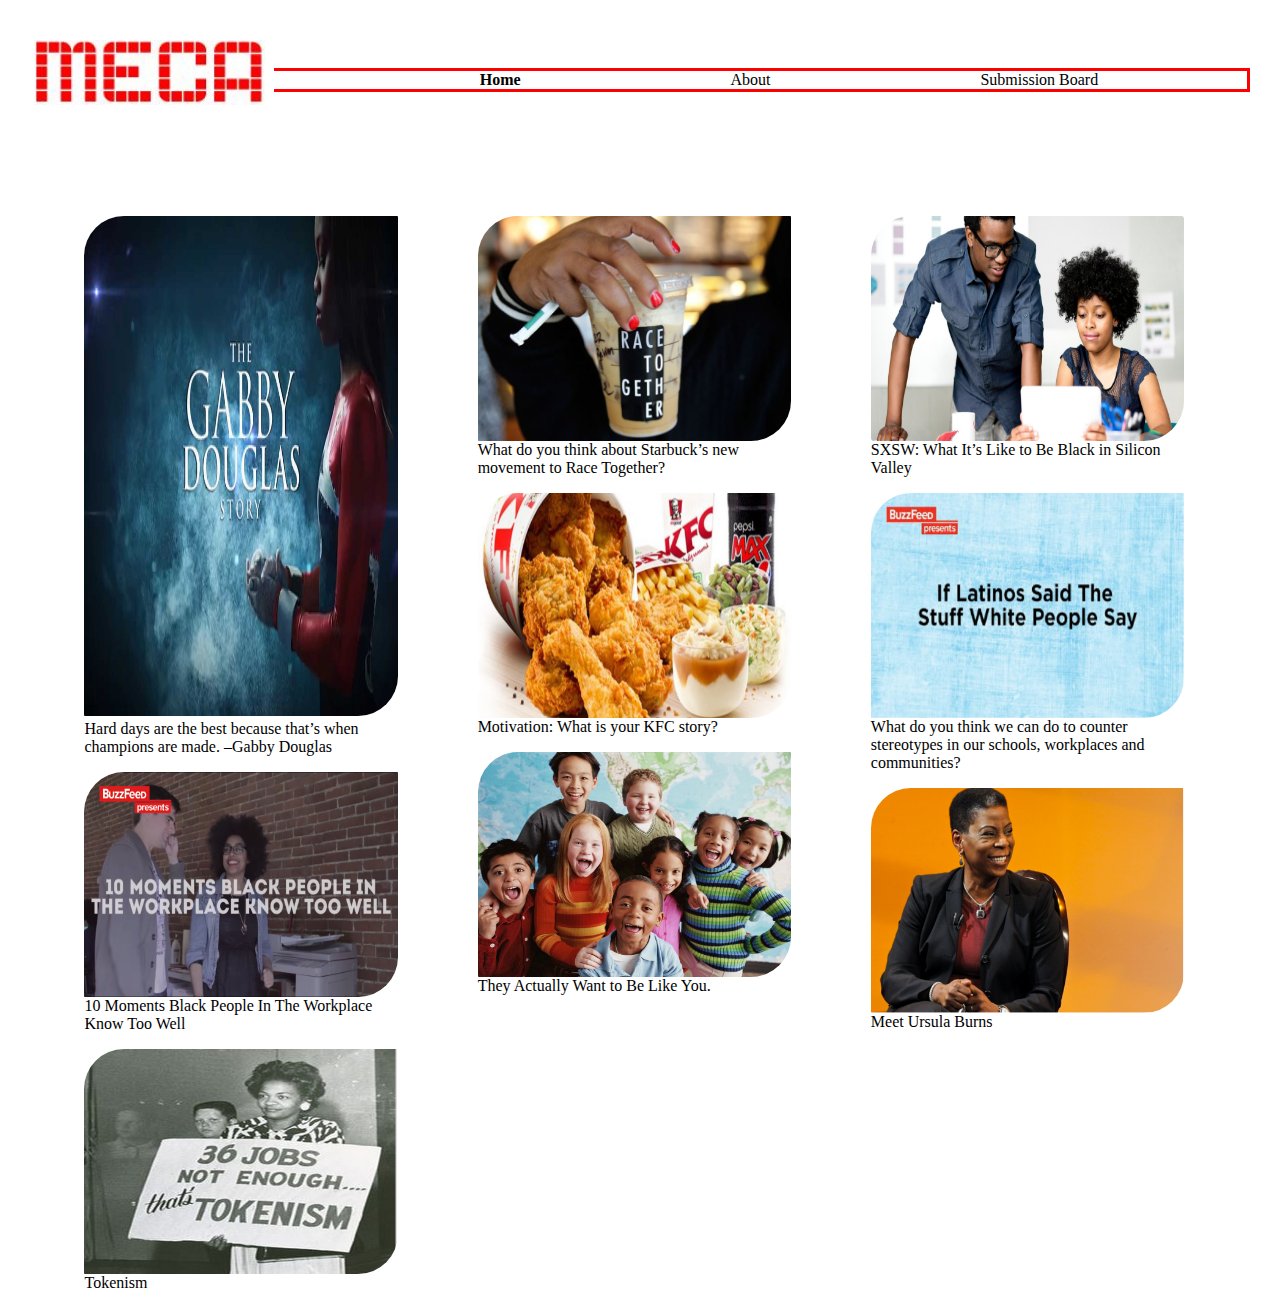
<file: index.html>
<!DOCTYPE html>
<html>
<head>
<meta charset="UTF-8">
<title>MECA | Home</title>
<link rel="stylesheet" type="text/css" href="css_and_ai/styles.css">
<link rel="stylesheet" type="text/css" href="css_and_ai/colorbox.css">




<!-- ICON FOR BROWSER TAG -->
<link rel="apple-touch-icon" sizes="57x57"
	href="pictures/browser_icon/apple-icon-57x57.png">
<link rel="apple-touch-icon" sizes="60x60"
	href="pictures/browser_icon/apple-icon-60x60.png">
<link rel="apple-touch-icon" sizes="72x72"
	href="pictures/browser_icon/apple-icon-72x72.png">
<link rel="apple-touch-icon" sizes="76x76"
	href="pictures/browser_icon/apple-icon-76x76.png">
<link rel="apple-touch-icon" sizes="114x114"
	href="pictures/browser_icon/apple-icon-114x114.png">
<link rel="apple-touch-icon" sizes="120x120"
	href="pictures/browser_icon/apple-icon-120x120.png">
<link rel="apple-touch-icon" sizes="144x144"
	href="pictures/browser_icon/apple-icon-144x144.png">
<link rel="apple-touch-icon" sizes="152x152"
	href="pictures/browser_icon/apple-icon-152x152.png">
<link rel="apple-touch-icon" sizes="180x180"
	href="pictures/browser_icon/apple-icon-180x180.png">
<link rel="icon" type="image/png" sizes="192x192"
	href="pictures/browser_icon/android-icon-192x192.png">
<link rel="icon" type="image/png" sizes="32x32"
	href="pictures/browser_icon/favicon-32x32.png">
<link rel="icon" type="image/png" sizes="96x96"
	href="pictures/browser_icon/favicon-96x96.png">
<link rel="icon" type="image/png" sizes="16x16"
	href="pictures/browser_icon/favicon-32x32.png">
<link rel="icon" type="image/png" sizes="16x16"
	href="pictures/browser_icon/favicon-16x16.png">
<link rel="manifest" href="/manifest.json">
<meta name="msapplication-TileColor" content="#ffffff">
<meta name="msapplication-TileImage"
	content="pictures/browser_icon/ms-icon-144x144.png">
<meta name="theme-color" content="#ffffff">


</head>
<body>
	<div class="mobile-nav">
	    	<div class="menu-btn">
				 <div></div>
				 <span></span>
				 <span></span>
				 <span></span>
	     	</div>
			<div class="nav">
				<a href="index.html"> <img src="pictures/MecaLogo3.JPG"
					alt="Meca Logo" />
				</a>
				<ul>
					<li><a href="index.html"><b>Home</b></a></li>
					<li><a href="about.html">About</a></li>
					<li><a href="submissions.html">Submission Board</a></li>
				</ul>
			</div>
	</div>
		
		
	<div class="storiesContent">

		<div class="firstRow">
		
			<figure>
				<a class="gabby" href="stories/story_page_pics/Gabby.png">
					<img class="mainPicture" src="stories/story_page_pics/Gabby.png" alt="Picture of Gabby Douglas">
				</a>
				<figcaption>Hard days are the best because that’s when champions are made. –Gabby Douglas </figcaption>
			</figure>
			
			<figure>
				<a class="blacksInWorkplace" href="stories/story_page_pics/blacks.png">
					<img class="smallerPicsNextToLarge" src="stories/story_page_pics/blacks.png" alt="blacks In Workplace">
				</a>
				<figcaption>10 Moments Black People In The Workplace Know Too Well</figcaption>
			</figure>

			<figure>
				<a class="tokenism" href="stories/story_page_pics/36 Jobs.png">
					<img class="smallerPicsNextToLarge" src="stories/story_page_pics/36 Jobs.png" alt="Tokenism">
				</a>
				<figcaption>Tokenism</figcaption>
			</figure>

		</div>

		<div class="secondRow">

			<figure>
				<a class="raceTogether" href="stories/story_page_pics/coffee race together.jpg">
					<img class="smallerPicsNextToLarge" src="stories/story_page_pics/coffee race together.jpg" alt="Starbucks race together">
				</a>
				<figcaption>What do you think about Starbuck’s new movement to Race Together?</figcaption>
			</figure>

			<figure>
				<a class="kfc" href="stories/story_page_pics/kfc.png">
					<img class="smallerPicsNextToLarge" src="stories/story_page_pics/kfc.png" alt="KFC">
				</a>
				<figcaption>Motivation: What is your KFC story?</figcaption>
			</figure>

			<figure>
				<a class="roleModel" href="stories/story_page_pics/kids.png">
					<img class="smallerPicsNextToLarge" src="stories/story_page_pics/kids.png" alt="Kids">
				</a>
				<figcaption>They Actually Want to Be Like You.</figcaption>
			</figure>
		</div>


		<div class="thirdRow">
			<figure>
				<a class="sxsw" href="stories/story_page_pics/lady guy at computer.png">
					<img class="smallerPicsNextToLarge" src="stories/story_page_pics/lady guy at computer.png" alt="Lady Guy At Computer">
				</a>
				<figcaption>SXSW: What It’s Like to Be Black in Silicon Valley</figcaption>
			</figure>

			<figure>
				<a class="latinos" href="stories/story_page_pics/latinos.png">
					<img class="smallerPicsNextToLarge" src="stories/story_page_pics/latinos.png" alt="Latino in the workplace">
				</a>
				<figcaption>What do you think we can do to counter stereotypes in our schools, workplaces and communities?</figcaption>
			</figure>

			<figure>
				<a class="ursula" href="stories/story_page_pics/ursula.png">
					<img class="smallerPicsNextToLarge" src="stories/story_page_pics/ursula.png" alt="Ursula">
				</a>
				<figcaption>Meet Ursula Burns</figcaption>
			</figure>
		</div>
	</div>


	<!----------------------------------- COLOR-BOX to make stories pop up when clicked ----------------------------------->
	<script src="jquery.min.js"></script>
	<script src="jquery.colorbox-min.js"></script>
	<script>
		$(document)
				.ready(
						function(e) {
							/**************************** first row ****************************/
							$('a.gabby')
									.colorbox(
											{
												href:"stories/gabby.html",
												maxWidth: "1000px",
												height: "750px"
											});
							$('a.blacksInWorkplace')
									.colorbox(
											{
												href:"stories/blackInTheWorkplace.html",
												maxWidth: "1000px",
												height: "750px"
											});
							$('a.tokenism')
									.colorbox(
											{
												href:"stories/jobs.html",
												maxWidth: "1000px",
												height: "750px"
											});
							
							/**************************** second row ****************************/
							$('a.raceTogether')
									.colorbox(
											{
												href:"stories/racetothetop.html",
												maxWidth: "1000px",
												height: "750px"
											});
							$('a.kfc')
									.colorbox(
											{
												href:"stories/jackmamotivation.html",
												maxWidth: "1000px",
												height: "750px"
											});
							$('a.roleModel')
									.colorbox(
											{
												href:"stories/rolemodel.html",
												maxWidth: "1000px",
												height: "750px"
											});
							/**************************** third row ****************************/
							$('a.sxsw')
									.colorbox(
											{
												href:"stories/blackinsilicon.html",
												maxWidth: "1000px",
												height: "750px"
											});
							$('a.latinos')
									.colorbox(
											{
												href:"stories/latinosinworkplace.html",
												maxWidth: "1000px",
												height: "750px"
											});
							$('a.ursula')
									.colorbox(
											{
												href:"stories/ursula.html",
												maxWidth: "1000px",
												height: "750px"
											});
						});
	</script>


	<!---------------------------------------------------- Disqus - for comments SCRIPTS ----------------------------------------->
	<script>
		/**
		 *  RECOMMENDED CONFIGURATION VARIABLES: EDIT AND UNCOMMENT THE SECTION BELOW TO INSERT DYNAMIC VALUES FROM YOUR PLATFORM OR CMS.
		 *  LEARN WHY DEFINING THESE VARIABLES IS IMPORTANT: https://disqus.com/admin/universalcode/#configuration-variables
		 */
		/*
		var disqus_config = function () {
		    this.page.url = PAGE_URL;  // Replace PAGE_URL with your page's canonical URL variable
		    this.page.identifier = PAGE_IDENTIFIER; // Replace PAGE_IDENTIFIER with your page's unique identifier variable
		};
		 */
		(function() { // DON'T EDIT BELOW THIS LINE
			var d = document, s = d.createElement('script');

			s.src = '//ourmeca.disqus.com/embed.js';

			s.setAttribute('data-timestamp', +new Date());
			(d.head || d.body).appendChild(s);
		})();
	</script>
	<noscript>
		Please enable JavaScript to view the <a
			href="https://disqus.com/?ref_noscript" rel="nofollow">comments
			powered by Disqus.</a>
	</noscript>

	<script id="dsq-count-scr" src="//ourmeca.disqus.com/count.js" async></script>
	
	
	
	
</body>
</html>
</file>
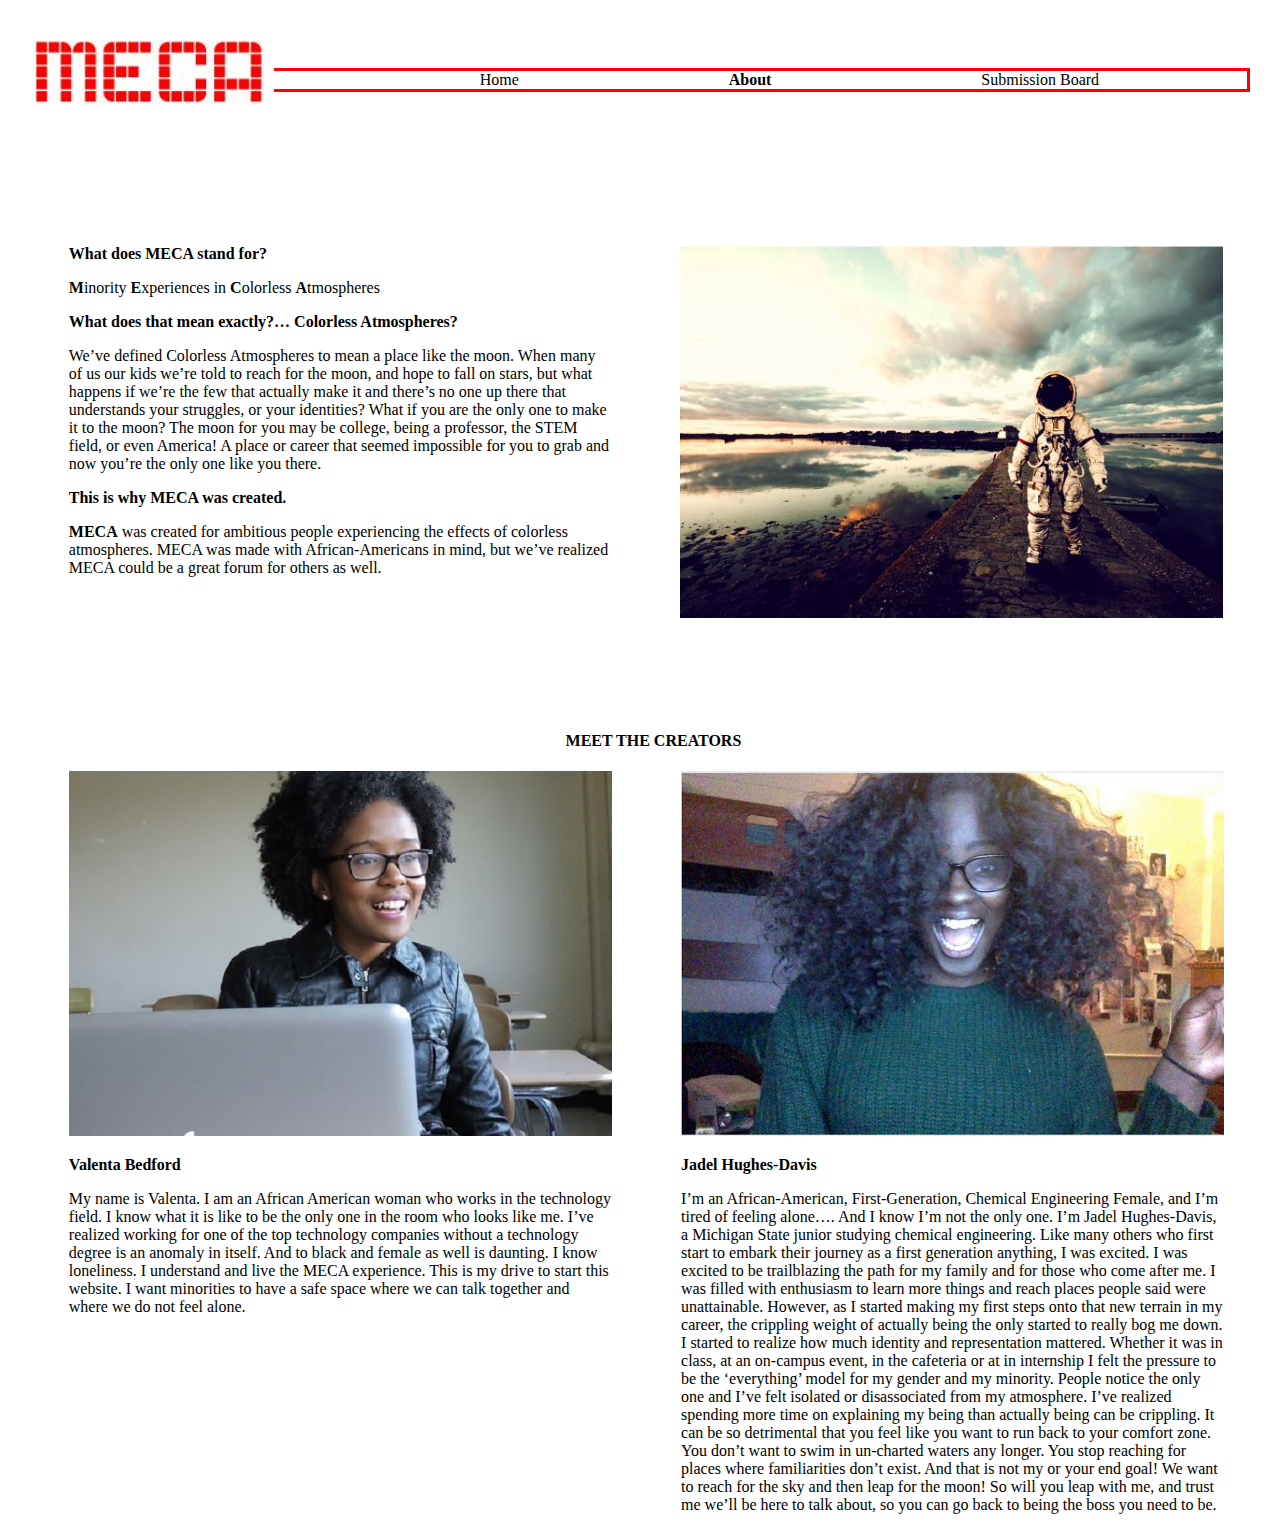
<file: about.html>
<!DOCTYPE html>
<html> 
<head>
	<meta charset="UTF-8">
	<title>MECA | About</title>
	<link rel="stylesheet" type="text/css" href="css_and_ai/styles.css">
	
	<!-- ICON FOR BROWSER TAG -->
	<link rel="apple-touch-icon" sizes="57x57" href="pictures/browser_icon/apple-icon-57x57.png">
	<link rel="apple-touch-icon" sizes="60x60" href="pictures/browser_icon/apple-icon-60x60.png">
	<link rel="apple-touch-icon" sizes="72x72" href="pictures/browser_icon/apple-icon-72x72.png">
	<link rel="apple-touch-icon" sizes="76x76" href="pictures/browser_icon/apple-icon-76x76.png">
	<link rel="apple-touch-icon" sizes="114x114" href="pictures/browser_icon/apple-icon-114x114.png">
	<link rel="apple-touch-icon" sizes="120x120" href="pictures/browser_icon/apple-icon-120x120.png">
	<link rel="apple-touch-icon" sizes="144x144" href="pictures/browser_icon/apple-icon-144x144.png">
	<link rel="apple-touch-icon" sizes="152x152" href="pictures/browser_icon/apple-icon-152x152.png">
	<link rel="apple-touch-icon" sizes="180x180" href="pictures/browser_icon/apple-icon-180x180.png">
	<link rel="icon" type="image/png" sizes="192x192"  href="pictures/browser_icon/android-icon-192x192.png">
	<link rel="icon" type="image/png" sizes="32x32" href="pictures/browser_icon/favicon-32x32.png">
	<link rel="icon" type="image/png" sizes="96x96" href="pictures/browser_icon/favicon-96x96.png">
	<link rel="icon" type="image/png" sizes="16x16" href="pictures/browser_icon/favicon-32x32.png">
	<link rel="icon" type="image/png" sizes="16x16" href="pictures/browser_icon/favicon-16x16.png">
	<link rel="manifest" href="/manifest.json">
	<meta name="msapplication-TileColor" content="#ffffff">
	<meta name="msapplication-TileImage" content="pictures/browser_icon/ms-icon-144x144.png">
	<meta name="theme-color" content="#ffffff">
	
	
</head>
<body>
	<div class="nav">
		<a href="index.html">
			<img src="pictures/MecaLogo3.JPG" alt="Meca Logo"/>
		</a>
		<ul>
			<li><a href="index.html">Home</a></li>
			<li><a href="about.html"><b>About</b></a></li>
			<li><a href="submissions.html">Submission Board</a></li>
		</ul>
	</div>
	<div class="aboutContent">
		<div class="wrapAbout">
				
					<img src="pictures/about_page/aboutUsAstro.JPG" alt="astronaut picture"/>
					<p><b>What does MECA stand for?</b></p> 
					<p><b>M</b>inority <b>E</b>xperiences in <b>C</b>olorless <b>A</b>tmospheres</p> 
						
					<p><b>What does that mean exactly?… Colorless Atmospheres?</b></p> 
						
					<p>We’ve defined Colorless Atmospheres to mean a place like the moon.
						When many of us our kids we’re told to reach for the moon, and hope 
						to fall on stars, but what happens if we’re the few that actually 
						make it and there’s no one up there that understands your struggles, 
						or your identities? What if you are the only one to make it to the 
						moon? The moon for you may be college, being a professor, the STEM 
						field, or even America! A place or career that seemed impossible for 
						you to grab and now you’re the only one like you there.</p> 
						
					<p><b>This is why MECA was created.</b></p> 
						
					<p><b>MECA</b> was created for ambitious people experiencing the effects of 
						colorless atmospheres. MECA was made with African-Americans in mind, 
						but we’ve realized MECA could be a great forum for others as well.</p> 
		</div>
		
	
		<div class="meetTheCreators">
			<h4>MEET THE CREATORS</h4>
			
			<div class="Valenta">
				<img class="creatorsPics" class="valentaPic" src="pictures/about_page/Valenta.JPG" alt="Picture of Valenta"/>
				<p><b>Valenta Bedford</b></p>
				<p>My name is Valenta. I am an African American woman who works in the technology field. I know what it is like to be the 
				only one in the room who looks like me. I’ve realized working for one of the top technology companies without a technology
				 degree is an anomaly in itself. And to black and female as well is daunting. I know loneliness. I understand and live the 
				 MECA experience. This is my drive to start this website. I want minorities to have a safe space where we can talk together
				  and where we do not feel alone.
				</p>
			</div>
			
			<div class="Jadel">
				<img class="creatorsPics" class="jadelPic" src="pictures/about_page/Jadel.JPG" alt="Picture of Jadel"/>
				<p><b>Jadel Hughes-Davis</b></p>
				<p>I’m an African-American, First-Generation, Chemical Engineering Female, and I’m tired of feeling alone…. And I know 
				I’m not the only one. I’m Jadel Hughes-Davis, a Michigan State junior studying chemical engineering. Like many others 
				who first start to embark their journey as a first generation anything, I was excited. I was excited to be trailblazing 
				the path for my family and for those who come after me. I was filled with enthusiasm to learn more things and reach places 
				people said were unattainable. However, as I started making my first steps onto that new terrain in my career, the crippling 
				weight of actually being the only started to really bog me down. I started to realize how much identity and representation 
				mattered. Whether it was in class, at an on-campus event, in the cafeteria or at in internship I felt the pressure to be the 
				‘everything’ model for my gender and my minority. People notice the only one and I’ve felt isolated or disassociated from my 
				atmosphere. I’ve realized spending more time on explaining my being than actually being can be crippling. It can be so 
				detrimental that you feel like you want to run back to your comfort zone. You don’t want to swim in un-charted waters any 
				longer. You stop reaching for places where familiarities don’t exist. And that is not my or your end goal! We want to reach 
				for the sky and then leap for the moon! So will you leap with me, and trust me we’ll be here to talk about, so you can go 
				back to being the boss you need to be.</p>
			</div>			
		</div>
	</div>		

</body>
</html>
</file>
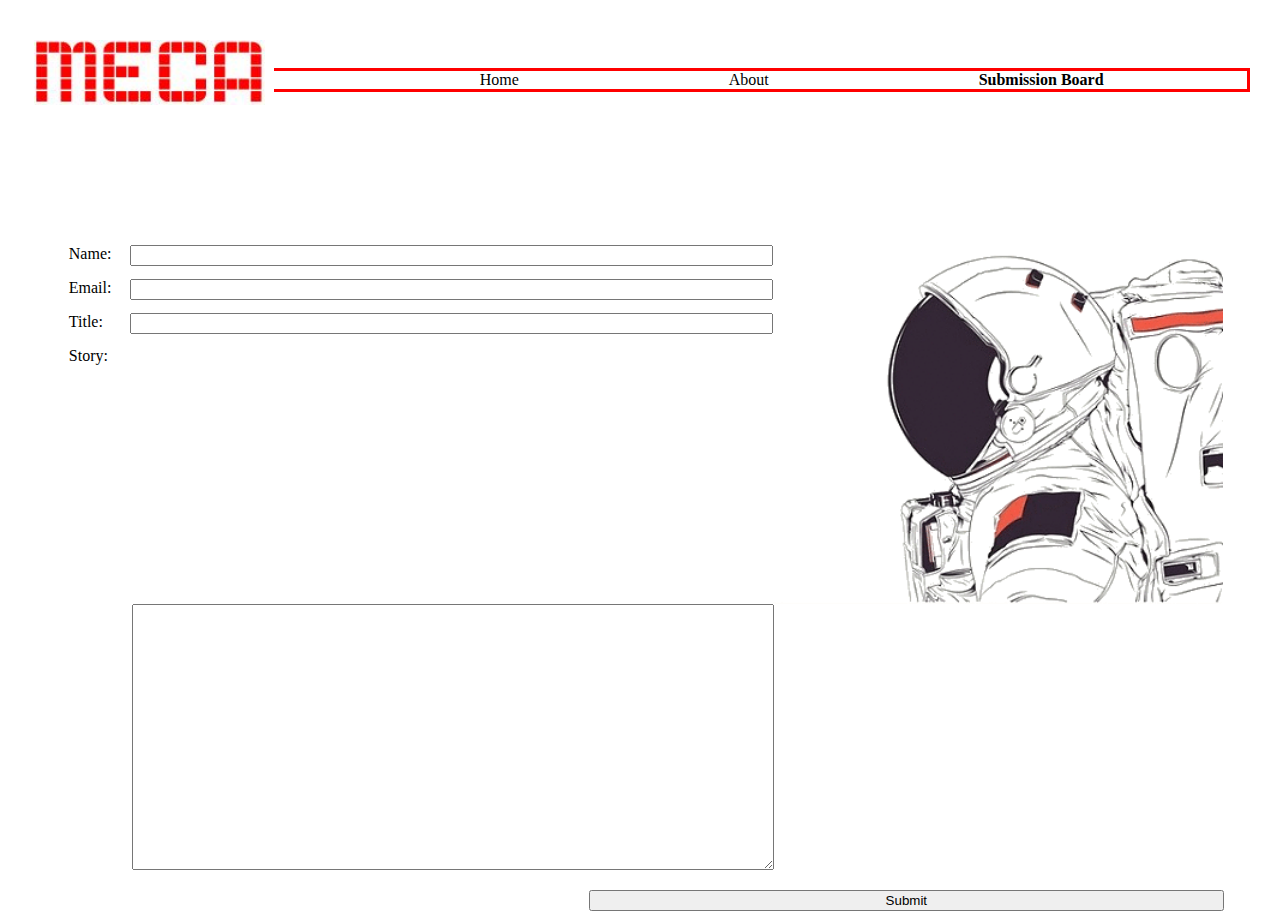
<file: submissions.html>
<!DOCTYPE html>
<html>
<head>
	<meta charset="UTF-8">
	<title>MECA | Submissions</title>
	<link rel="stylesheet" type="text/css" href="css_and_ai/styles.css">
	
	<!-- ICON FOR BROWSER TAG -->
	<link rel="apple-touch-icon" sizes="57x57" href="pictures/browser_icon/apple-icon-57x57.png">
	<link rel="apple-touch-icon" sizes="60x60" href="pictures/browser_icon/apple-icon-60x60.png">
	<link rel="apple-touch-icon" sizes="72x72" href="pictures/browser_icon/apple-icon-72x72.png">
	<link rel="apple-touch-icon" sizes="76x76" href="pictures/browser_icon/apple-icon-76x76.png">
	<link rel="apple-touch-icon" sizes="114x114" href="pictures/browser_icon/apple-icon-114x114.png">
	<link rel="apple-touch-icon" sizes="120x120" href="pictures/browser_icon/apple-icon-120x120.png">
	<link rel="apple-touch-icon" sizes="144x144" href="pictures/browser_icon/apple-icon-144x144.png">
	<link rel="apple-touch-icon" sizes="152x152" href="pictures/browser_icon/apple-icon-152x152.png">
	<link rel="apple-touch-icon" sizes="180x180" href="pictures/browser_icon/apple-icon-180x180.png">
	<link rel="icon" type="image/png" sizes="192x192"  href="pictures/browser_icon/android-icon-192x192.png">
	<link rel="icon" type="image/png" sizes="32x32" href="pictures/browser_icon/favicon-32x32.png">
	<link rel="icon" type="image/png" sizes="96x96" href="pictures/browser_icon/favicon-96x96.png">
	<link rel="icon" type="image/png" sizes="16x16" href="pictures/browser_icon/favicon-32x32.png">
	<link rel="icon" type="image/png" sizes="16x16" href="pictures/browser_icon/favicon-16x16.png">
	<link rel="manifest" href="/manifest.json">
	<meta name="msapplication-TileColor" content="#ffffff">
	<meta name="msapplication-TileImage" content="pictures/browser_icon/ms-icon-144x144.png">
	<meta name="theme-color" content="#ffffff">
	
	
</head>
<body>
	<div class="nav">
		<a href="index.html">
			<img src="pictures/MecaLogo3.JPG" alt="Meca Logo"/>
		</a>
		<ul>
			<li><a href="index.html">Home</a></li>
			<li><a href="about.html">About</a></li>
			<li><a href="submissions.html"><b>Submission Board</b></a></li>
		</ul>
	</div>
	
		<!--  input Type and name submit type and value  -->
		<div class="submit">
			<div class="submissionBoard">
				<img src="pictures/submissions_page/storyboard.gif" alt="picture of astronaut"/>
				<form action="//formspree.io/mecastories@gmail.com"  method="POST">
					<p>Name: <input type="text" name="name"></p>
					<p>Email: <input type="email" name="email"></p>
					<p>Title: <input type="text" name="title"></p>
					<p>Story: <textarea name="story"></textarea> </p>
					<input type="hidden" name="_next" value="http://localhost:8080/MECA/submissions.html" />
					<input type="hidden" name="_subject" value="Your MECA submission" />
					<input type="text" name="_gotcha" style="display:none" />
					<input type="submit" class="submit"  onclick="myFunction()" value="Submit">
				</form>
			</div> 
		</div>
		<script>
			function myFunction() {
			    alert("Thank you for submitting to MECA!");
			}
		</script>
</body>
</html>
</file>
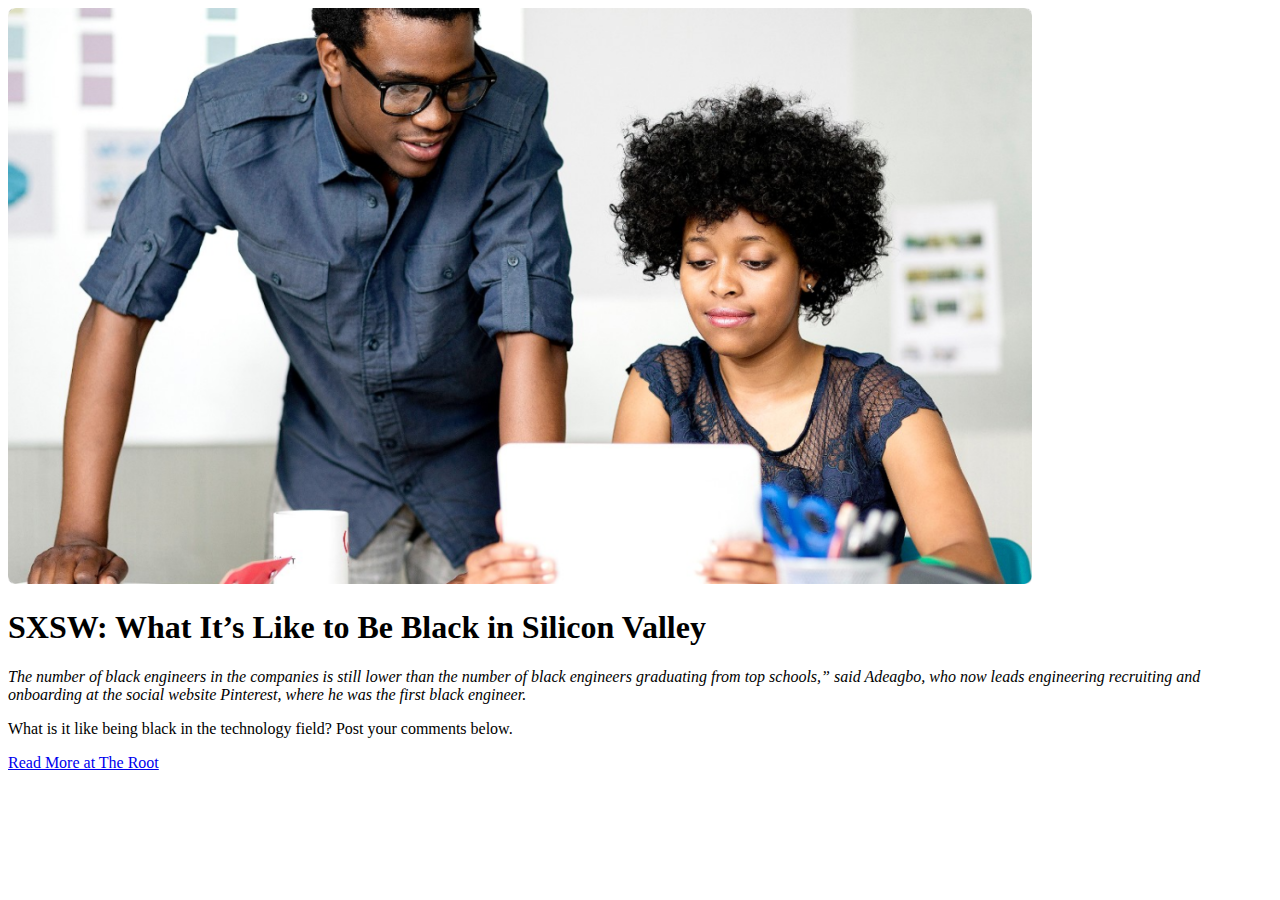
<file: stories/blackinsilicon.html>
<!DOCTYPE html>
<html>
<head>
	<meta charset="UTF-8">
	<title>MECA | Index</title>
	<link rel="stylesheet" type="text/css" href="styles.css">
	
	
	<!-- ICON FOR BROWSER TAG -->
	<link rel="apple-touch-icon" sizes="57x57" href="browser_icon/apple-icon-57x57.png">
	<link rel="apple-touch-icon" sizes="60x60" href="browser_icon/apple-icon-60x60.png">
	<link rel="apple-touch-icon" sizes="72x72" href="browser_icon/apple-icon-72x72.png">
	<link rel="apple-touch-icon" sizes="76x76" href="browser_icon/apple-icon-76x76.png">
	<link rel="apple-touch-icon" sizes="114x114" href="browser_icon/apple-icon-114x114.png">
	<link rel="apple-touch-icon" sizes="120x120" href="browser_icon/apple-icon-120x120.png">
	<link rel="apple-touch-icon" sizes="144x144" href="browser_icon/apple-icon-144x144.png">
	<link rel="apple-touch-icon" sizes="152x152" href="browser_icon/apple-icon-152x152.png">
	<link rel="apple-touch-icon" sizes="180x180" href="browser_icon/apple-icon-180x180.png">
	<link rel="icon" type="image/png" sizes="192x192"  href=" browser_icon/android-icon-192x192.png">
	<link rel="icon" type="image/png" sizes="32x32" href="browser_icon/favicon-32x32.png">
	<link rel="icon" type="image/png" sizes="96x96" href="browser_icon/favicon-96x96.png">
	<link rel="icon" type="image/png" sizes="16x16" href="browser_icon/favicon-32x32.png">
	<link rel="icon" type="image/png" sizes="16x16" href="browser_icon/favicon-16x16.png">
	<link rel="manifest" href="/manifest.json">
	<meta name="msapplication-TileColor" content="#ffffff">
	<meta name="msapplication-TileImage" content="browser_icon/ms-icon-144x144.png">
	<meta name="theme-color" content="#ffffff">
	
	
</head>
<body>
	<div class="storyPageContent">
		<img src="story_page_pics/lady guy at computer.png" alt="Lady and Guy at Computer">
		<h1>SXSW: What It’s Like to Be Black in Silicon Valley</h1>
		<p><em>The number of black engineers in the companies is still lower than 
		    the number of black engineers graduating from top schools,” said Adeagbo, 
		    who now leads engineering recruiting and onboarding at the social website
		     Pinterest, where he was the first black engineer.</em></p>

			<p>What is it like being black in the technology field? Post your comments below.</p>
		
		<a href="http://www.theroot.com/articles/culture/2015/03/sxsw_2015_what_it_s_like_to_be_black_in_silicon_valley.html">Read More at The Root</a>
		<!---------------------------------------------------- Disqus - for comments DIV  ----------------------------------------->
		<div id="disqus_thread"></div>
	</div>
	
	    
   <!---------------------------------------------------- Disqus - for comments SCRIPTS ----------------------------------------->
	<script>
	    /**
	     *  RECOMMENDED CONFIGURATION VARIABLES: EDIT AND UNCOMMENT THE SECTION BELOW TO INSERT DYNAMIC VALUES FROM YOUR PLATFORM OR CMS.
	     *  LEARN WHY DEFINING THESE VARIABLES IS IMPORTANT: https://disqus.com/admin/universalcode/#configuration-variables
	     */
	    /*
	    var disqus_config = function () {
	        this.page.url = PAGE_URL;  // Replace PAGE_URL with your page's canonical URL variable
	        this.page.identifier = PAGE_IDENTIFIER; // Replace PAGE_IDENTIFIER with your page's unique identifier variable
	    };
	    */
	    (function() {  // DON'T EDIT BELOW THIS LINE
	        var d = document, s = d.createElement('script');
	        
	        s.src = '//ourmeca.disqus.com/embed.js';
	        
	        s.setAttribute('data-timestamp', +new Date());
	        (d.head || d.body).appendChild(s);
	    })();
	</script>
	<noscript>Please enable JavaScript to view the <a href="https://disqus.com/?ref_noscript" rel="nofollow">comments powered by Disqus.</a></noscript>
	
	<script id="dsq-count-scr" src="//ourmeca.disqus.com/count.js" async></script>
			

	
</body>
</html>
</file>
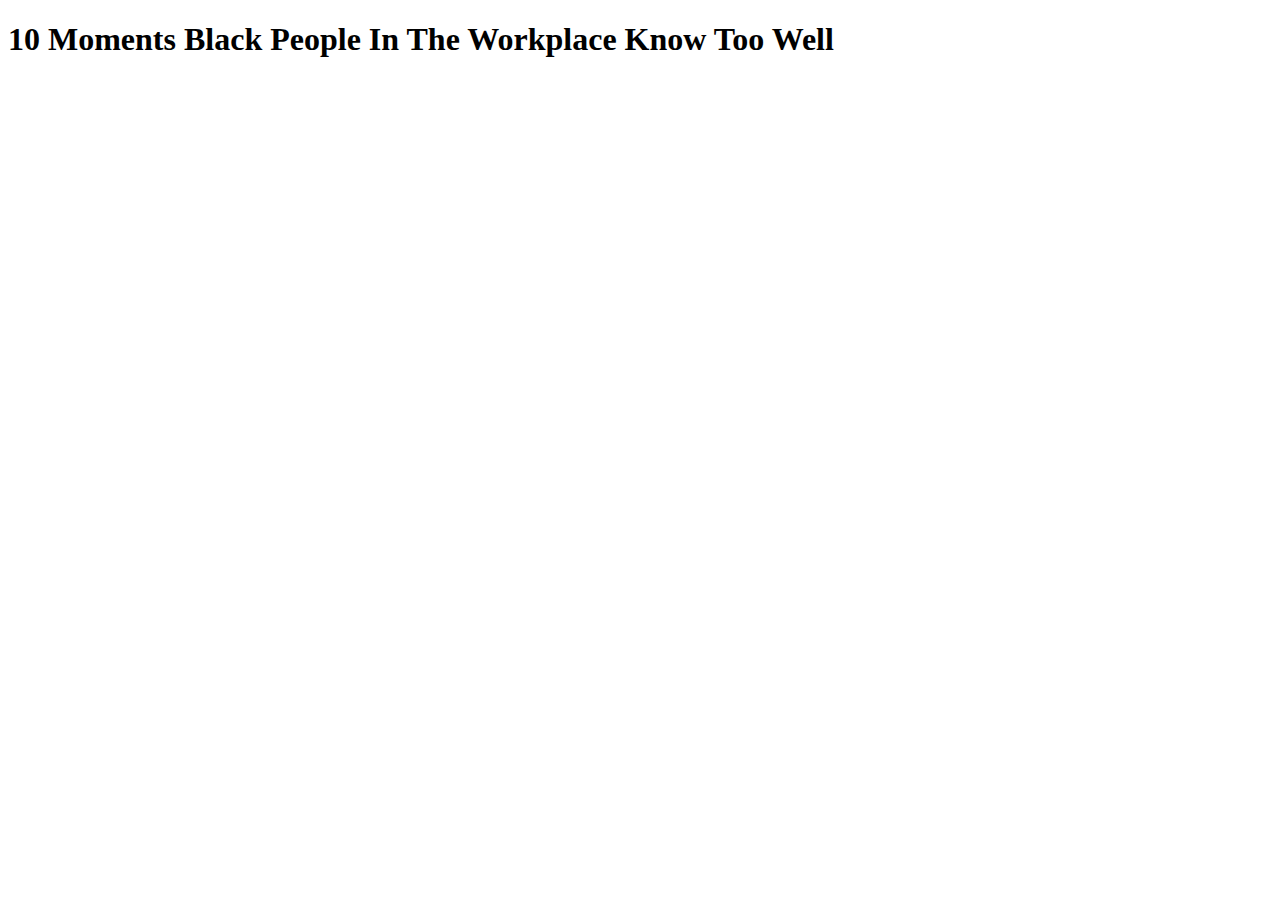
<file: stories/blackInTheWorkplace.html>
<!DOCTYPE html>
<html>
<head>
	<meta charset="UTF-8">
	<title>MECA | Index</title>
	<link rel="stylesheet" type="text/css" href="styles.css">
	
	
	<!-- ICON FOR BROWSER TAG -->
	<link rel="apple-touch-icon" sizes="57x57" href="browser_icon/apple-icon-57x57.png">
	<link rel="apple-touch-icon" sizes="60x60" href="browser_icon/apple-icon-60x60.png">
	<link rel="apple-touch-icon" sizes="72x72" href="browser_icon/apple-icon-72x72.png">
	<link rel="apple-touch-icon" sizes="76x76" href="browser_icon/apple-icon-76x76.png">
	<link rel="apple-touch-icon" sizes="114x114" href="browser_icon/apple-icon-114x114.png">
	<link rel="apple-touch-icon" sizes="120x120" href="browser_icon/apple-icon-120x120.png">
	<link rel="apple-touch-icon" sizes="144x144" href="browser_icon/apple-icon-144x144.png">
	<link rel="apple-touch-icon" sizes="152x152" href="browser_icon/apple-icon-152x152.png">
	<link rel="apple-touch-icon" sizes="180x180" href="browser_icon/apple-icon-180x180.png">
	<link rel="icon" type="image/png" sizes="192x192"  href=" browser_icon/android-icon-192x192.png">
	<link rel="icon" type="image/png" sizes="32x32" href="browser_icon/favicon-32x32.png">
	<link rel="icon" type="image/png" sizes="96x96" href="browser_icon/favicon-96x96.png">
	<link rel="icon" type="image/png" sizes="16x16" href="browser_icon/favicon-32x32.png">
	<link rel="icon" type="image/png" sizes="16x16" href="browser_icon/favicon-16x16.png">
	<link rel="manifest" href="/manifest.json">
	<meta name="msapplication-TileColor" content="#ffffff">
	<meta name="msapplication-TileImage" content="browser_icon/ms-icon-144x144.png">
	<meta name="theme-color" content="#ffffff">
	
	
</head>
<body>
	<div class="storyPageContent">
		<h1>10 Moments Black People In The Workplace Know Too Well</h1>
		<iframe width="560" height="315" src="https://www.youtube.com/embed/DqHrT_MD4ys" frameborder="0" allowfullscreen></iframe>
		
	
		<!---------------------------------------------------- Disqus - for comments DIV  ----------------------------------------->
		<div id="disqus_thread"></div>
	</div>
	
	    
   <!---------------------------------------------------- Disqus - for comments SCRIPTS ----------------------------------------->
	<script>
	    /**
	     *  RECOMMENDED CONFIGURATION VARIABLES: EDIT AND UNCOMMENT THE SECTION BELOW TO INSERT DYNAMIC VALUES FROM YOUR PLATFORM OR CMS.
	     *  LEARN WHY DEFINING THESE VARIABLES IS IMPORTANT: https://disqus.com/admin/universalcode/#configuration-variables
	     */
	    /*
	    var disqus_config = function () {
	        this.page.url = PAGE_URL;  // Replace PAGE_URL with your page's canonical URL variable
	        this.page.identifier = PAGE_IDENTIFIER; // Replace PAGE_IDENTIFIER with your page's unique identifier variable
	    };
	    */
	    (function() {  // DON'T EDIT BELOW THIS LINE
	        var d = document, s = d.createElement('script');
	        
	        s.src = '//ourmeca.disqus.com/embed.js';
	        
	        s.setAttribute('data-timestamp', +new Date());
	        (d.head || d.body).appendChild(s);
	    })();
	</script>
	<noscript>Please enable JavaScript to view the <a href="https://disqus.com/?ref_noscript" rel="nofollow">comments powered by Disqus.</a></noscript>
	
	<script id="dsq-count-scr" src="//ourmeca.disqus.com/count.js" async></script>
			

	
</body>
</html>
</file>
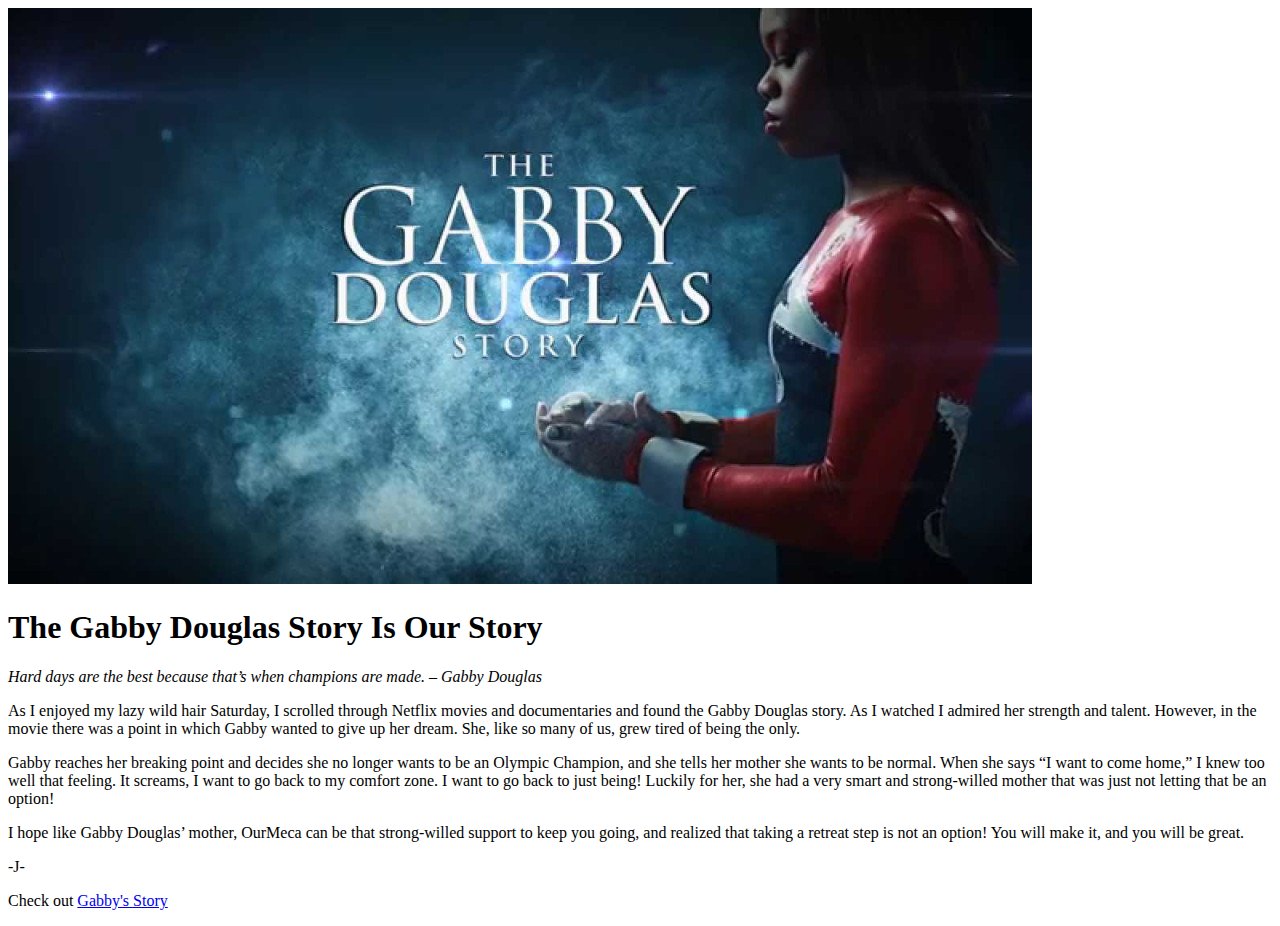
<file: stories/gabby.html>
<!DOCTYPE html>
<html>
<head>
	<meta charset="UTF-8">
	<title>MECA | Index</title>
	<link rel="stylesheet" type="text/css" href="styles.css">
	
	
	<!-- ICON FOR BROWSER TAG -->
	<link rel="apple-touch-icon" sizes="57x57" href="browser_icon/apple-icon-57x57.png">
	<link rel="apple-touch-icon" sizes="60x60" href="browser_icon/apple-icon-60x60.png">
	<link rel="apple-touch-icon" sizes="72x72" href="browser_icon/apple-icon-72x72.png">
	<link rel="apple-touch-icon" sizes="76x76" href="browser_icon/apple-icon-76x76.png">
	<link rel="apple-touch-icon" sizes="114x114" href="browser_icon/apple-icon-114x114.png">
	<link rel="apple-touch-icon" sizes="120x120" href="browser_icon/apple-icon-120x120.png">
	<link rel="apple-touch-icon" sizes="144x144" href="browser_icon/apple-icon-144x144.png">
	<link rel="apple-touch-icon" sizes="152x152" href="browser_icon/apple-icon-152x152.png">
	<link rel="apple-touch-icon" sizes="180x180" href="browser_icon/apple-icon-180x180.png">
	<link rel="icon" type="image/png" sizes="192x192"  href=" browser_icon/android-icon-192x192.png">
	<link rel="icon" type="image/png" sizes="32x32" href="browser_icon/favicon-32x32.png">
	<link rel="icon" type="image/png" sizes="96x96" href="browser_icon/favicon-96x96.png">
	<link rel="icon" type="image/png" sizes="16x16" href="browser_icon/favicon-32x32.png">
	<link rel="icon" type="image/png" sizes="16x16" href="browser_icon/favicon-16x16.png">
	<link rel="manifest" href="/manifest.json">
	<meta name="msapplication-TileColor" content="#ffffff">
	<meta name="msapplication-TileImage" content="browser_icon/ms-icon-144x144.png">
	<meta name="theme-color" content="#ffffff">
	
	
</head>
<body>
	<div class="storyPageContent">
		<img src="story_page_pics/Gabby.png" alt="Picture of Gabby Douglas">
		<h1>The Gabby Douglas Story Is Our Story</h1>
		<p><em>Hard days are the best because that’s when champions are made. – Gabby Douglas</em></p>
		<p>As I enjoyed my lazy wild hair Saturday, I scrolled through Netflix movies and documentaries and found the Gabby Douglas story. As I watched I admired her strength and talent. However, in the movie there was a point in which Gabby wanted to give up her dream. She, like so many of us, grew tired of being the only.</p>
		
		<p>Gabby reaches her breaking point and decides she no longer wants to be an Olympic Champion, and she tells her mother she wants to be normal. When she says “I want to come home,” I knew too well that feeling. It screams, I want to go back to my comfort zone. I want to go back to just being! Luckily for her, she had a very smart and strong-willed mother that was just not letting that be an option!</p>
		
		<p>I hope like Gabby Douglas’ mother, OurMeca can be that strong-willed support to keep you going, and realized that taking a retreat step is not an option! You will make it, and you will be great.</p>
		
		<p>-J-</p> 
		
		<p>Check out <a href="www.youtube.com/watch?v=DZML325kL5o">Gabby's Story</a></p>
		
	
		<!---------------------------------------------------- Disqus - for comments DIV  ----------------------------------------->
		<div id="disqus_thread"></div>
	</div>
	
	    
   <!---------------------------------------------------- Disqus - for comments SCRIPTS ----------------------------------------->
	<script>
	    /**
	     *  RECOMMENDED CONFIGURATION VARIABLES: EDIT AND UNCOMMENT THE SECTION BELOW TO INSERT DYNAMIC VALUES FROM YOUR PLATFORM OR CMS.
	     *  LEARN WHY DEFINING THESE VARIABLES IS IMPORTANT: https://disqus.com/admin/universalcode/#configuration-variables
	     */
	    /*
	    var disqus_config = function () {
	        this.page.url = PAGE_URL;  // Replace PAGE_URL with your page's canonical URL variable
	        this.page.identifier = PAGE_IDENTIFIER; // Replace PAGE_IDENTIFIER with your page's unique identifier variable
	    };
	    */
	    (function() {  // DON'T EDIT BELOW THIS LINE
	        var d = document, s = d.createElement('script');
	        
	        s.src = '//ourmeca.disqus.com/embed.js';
	        
	        s.setAttribute('data-timestamp', +new Date());
	        (d.head || d.body).appendChild(s);
	    })();
	</script>
	<noscript>Please enable JavaScript to view the <a href="https://disqus.com/?ref_noscript" rel="nofollow">comments powered by Disqus.</a></noscript>
	
	<script id="dsq-count-scr" src="//ourmeca.disqus.com/count.js" async></script>
			

	
</body>
</html>
</file>
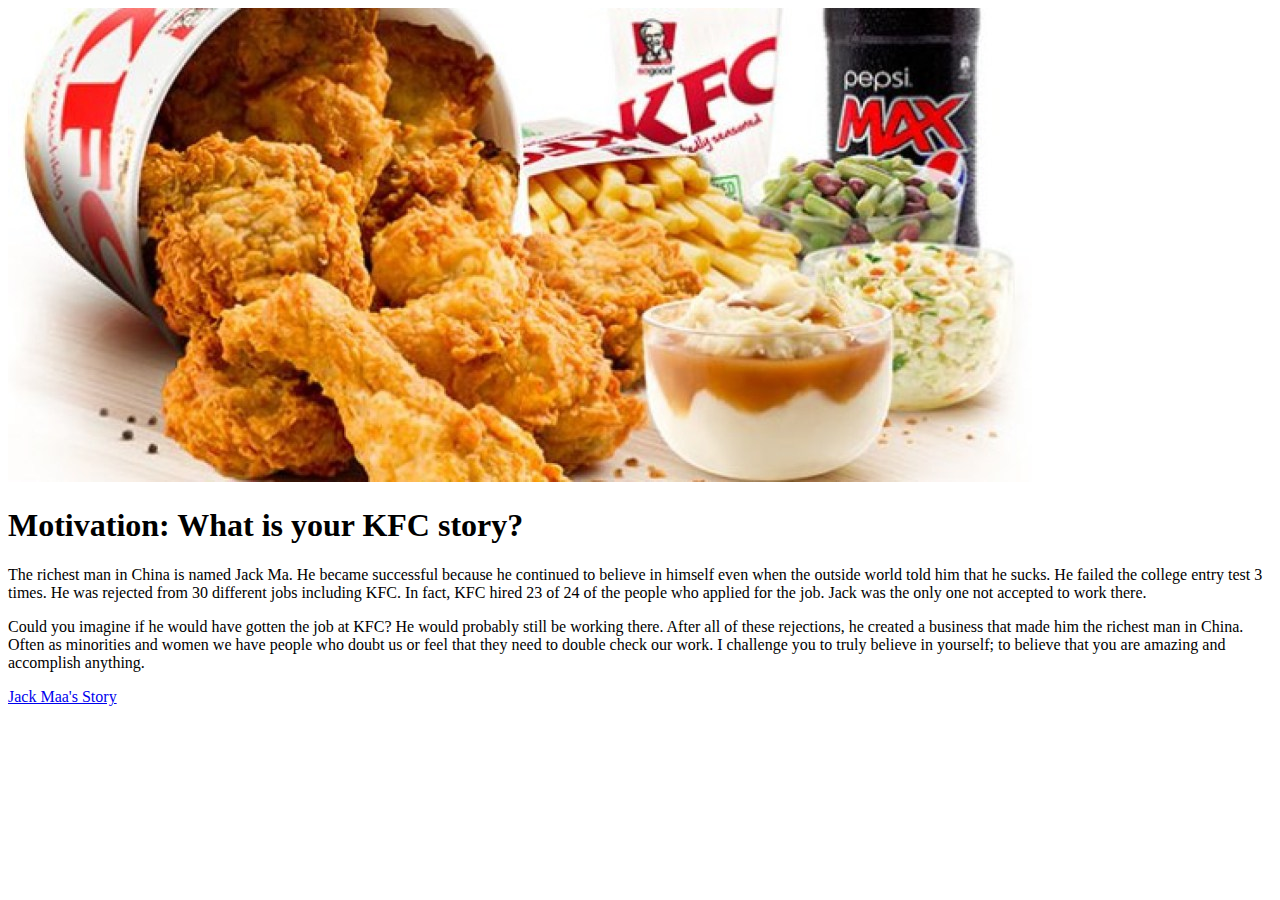
<file: stories/jackmamotivation.html>
<!DOCTYPE html>
<html>
<head>
	<meta charset="UTF-8">
	<title>MECA | Index</title>
	<link rel="stylesheet" type="text/css" href="styles.css">
	
	
	<!-- ICON FOR BROWSER TAG -->
	<link rel="apple-touch-icon" sizes="57x57" href="browser_icon/apple-icon-57x57.png">
	<link rel="apple-touch-icon" sizes="60x60" href="browser_icon/apple-icon-60x60.png">
	<link rel="apple-touch-icon" sizes="72x72" href="browser_icon/apple-icon-72x72.png">
	<link rel="apple-touch-icon" sizes="76x76" href="browser_icon/apple-icon-76x76.png">
	<link rel="apple-touch-icon" sizes="114x114" href="browser_icon/apple-icon-114x114.png">
	<link rel="apple-touch-icon" sizes="120x120" href="browser_icon/apple-icon-120x120.png">
	<link rel="apple-touch-icon" sizes="144x144" href="browser_icon/apple-icon-144x144.png">
	<link rel="apple-touch-icon" sizes="152x152" href="browser_icon/apple-icon-152x152.png">
	<link rel="apple-touch-icon" sizes="180x180" href="browser_icon/apple-icon-180x180.png">
	<link rel="icon" type="image/png" sizes="192x192"  href=" browser_icon/android-icon-192x192.png">
	<link rel="icon" type="image/png" sizes="32x32" href="browser_icon/favicon-32x32.png">
	<link rel="icon" type="image/png" sizes="96x96" href="browser_icon/favicon-96x96.png">
	<link rel="icon" type="image/png" sizes="16x16" href="browser_icon/favicon-32x32.png">
	<link rel="icon" type="image/png" sizes="16x16" href="browser_icon/favicon-16x16.png">
	<link rel="manifest" href="/manifest.json">
	<meta name="msapplication-TileColor" content="#ffffff">
	<meta name="msapplication-TileImage" content="browser_icon/ms-icon-144x144.png">
	<meta name="theme-color" content="#ffffff">
	
	
</head>
<body>
	<div class="storyPageContent">
		<img src="story_page_pics/kfc.png" alt="KFC Food">
		<h1>Motivation: What is your KFC story?</h1>
		<p>The richest man in China is named Jack Ma. He became successful because he continued to 
		believe in himself even when the outside world told him that he sucks. He failed the college 
		entry test 3 times. He was rejected from 30 different jobs including KFC. In fact, KFC hired
		 23 of 24 of the people who applied for the job. Jack was the only one not accepted to work 
		 there.
		 </p>
		 
		 <p>Could you imagine if he would have gotten the job at KFC? He would probably still be 
		 working there. After all of these rejections, he created a business that made him the richest 
		 man in China. Often as minorities and women we have people who doubt us or feel that they 
		 need to double check our work. I challenge you to truly believe in yourself; to believe that 
		 you are amazing and  accomplish anything.
		 </p>
		
		<p> <a href="www.youtube.com/watch?v=DZML325kL5o">Jack Maa's Story</a></p>
		
	
		<!---------------------------------------------------- Disqus - for comments DIV  ----------------------------------------->
		<div id="disqus_thread"></div>
	</div>
	
	    
   <!---------------------------------------------------- Disqus - for comments SCRIPTS ----------------------------------------->
	<script>
	    /**
	     *  RECOMMENDED CONFIGURATION VARIABLES: EDIT AND UNCOMMENT THE SECTION BELOW TO INSERT DYNAMIC VALUES FROM YOUR PLATFORM OR CMS.
	     *  LEARN WHY DEFINING THESE VARIABLES IS IMPORTANT: https://disqus.com/admin/universalcode/#configuration-variables
	     */
	    /*
	    var disqus_config = function () {
	        this.page.url = PAGE_URL;  // Replace PAGE_URL with your page's canonical URL variable
	        this.page.identifier = PAGE_IDENTIFIER; // Replace PAGE_IDENTIFIER with your page's unique identifier variable
	    };
	    */
	    (function() {  // DON'T EDIT BELOW THIS LINE
	        var d = document, s = d.createElement('script');
	        
	        s.src = '//ourmeca.disqus.com/embed.js';
	        
	        s.setAttribute('data-timestamp', +new Date());
	        (d.head || d.body).appendChild(s);
	    })();
	</script>
	<noscript>Please enable JavaScript to view the <a href="https://disqus.com/?ref_noscript" rel="nofollow">comments powered by Disqus.</a></noscript>
	
	<script id="dsq-count-scr" src="//ourmeca.disqus.com/count.js" async></script>
			

	
</body>
</html>
</file>
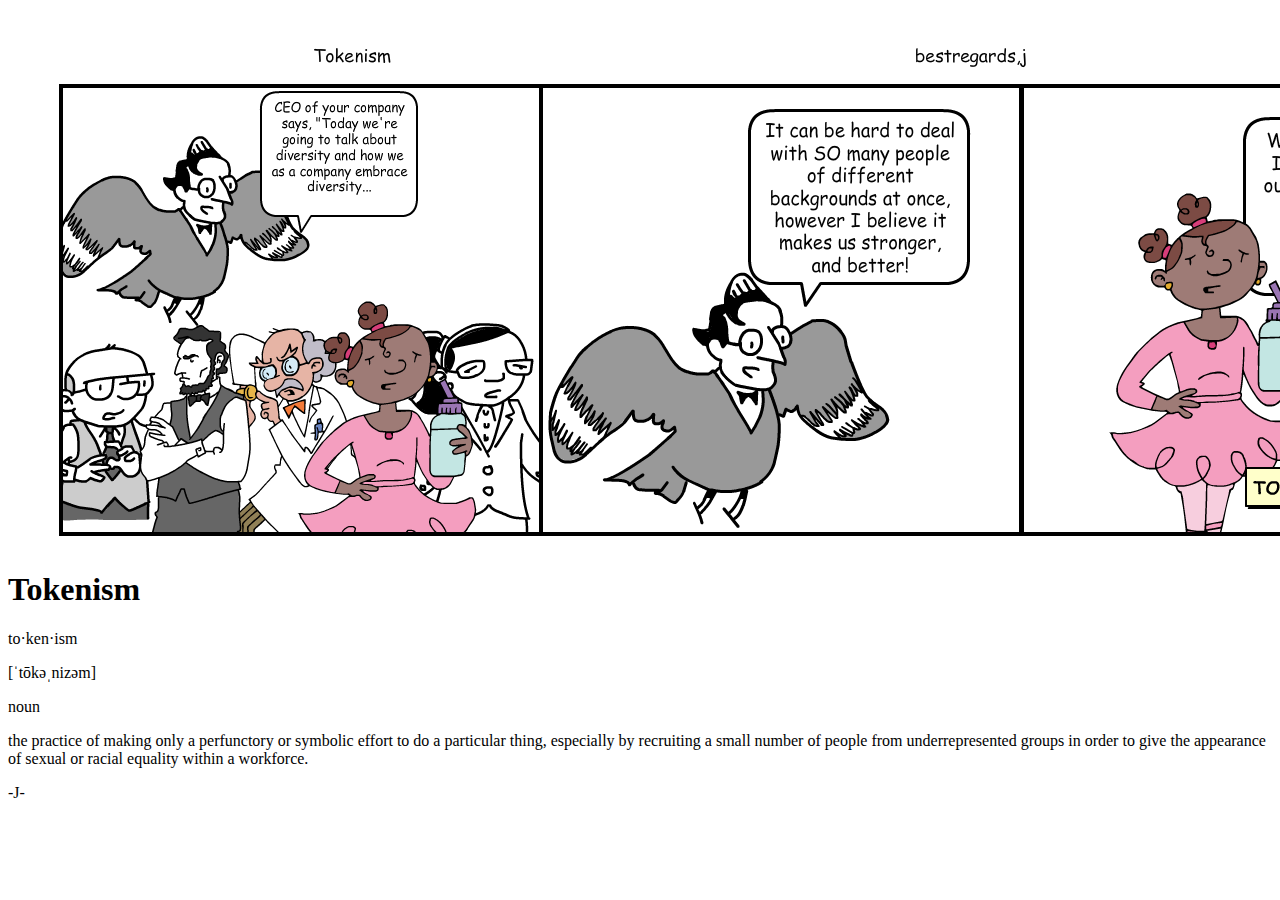
<file: stories/jobs.html>
<!DOCTYPE html>
<html>
<head>
	<meta charset="UTF-8">
	<title>MECA | Index</title>
	<link rel="stylesheet" type="text/css" href="styles.css">
	
	
	<!-- ICON FOR BROWSER TAG -->
	<link rel="apple-touch-icon" sizes="57x57" href="browser_icon/apple-icon-57x57.png">
	<link rel="apple-touch-icon" sizes="60x60" href="browser_icon/apple-icon-60x60.png">
	<link rel="apple-touch-icon" sizes="72x72" href="browser_icon/apple-icon-72x72.png">
	<link rel="apple-touch-icon" sizes="76x76" href="browser_icon/apple-icon-76x76.png">
	<link rel="apple-touch-icon" sizes="114x114" href="browser_icon/apple-icon-114x114.png">
	<link rel="apple-touch-icon" sizes="120x120" href="browser_icon/apple-icon-120x120.png">
	<link rel="apple-touch-icon" sizes="144x144" href="browser_icon/apple-icon-144x144.png">
	<link rel="apple-touch-icon" sizes="152x152" href="browser_icon/apple-icon-152x152.png">
	<link rel="apple-touch-icon" sizes="180x180" href="browser_icon/apple-icon-180x180.png">
	<link rel="icon" type="image/png" sizes="192x192"  href=" browser_icon/android-icon-192x192.png">
	<link rel="icon" type="image/png" sizes="32x32" href="browser_icon/favicon-32x32.png">
	<link rel="icon" type="image/png" sizes="96x96" href="browser_icon/favicon-96x96.png">
	<link rel="icon" type="image/png" sizes="16x16" href="browser_icon/favicon-32x32.png">
	<link rel="icon" type="image/png" sizes="16x16" href="browser_icon/favicon-16x16.png">
	<link rel="manifest" href="/manifest.json">
	<meta name="msapplication-TileColor" content="#ffffff">
	<meta name="msapplication-TileImage" content="browser_icon/ms-icon-144x144.png">
	<meta name="theme-color" content="#ffffff">
	
	
</head>
<body>
	<div class="storyPageContent">
		<a href="story_page_pics/cartoon.jpg"><img src="story_page_pics/cartoon.jpg" alt="Cartoon of Tokenism"></a>
		<h1>Tokenism</h1>
		<p>to·ken·ism</p>
		<p>[ˈtōkəˌnizəm]</p>
		<p>noun</p>
		<p>the practice of making only a perfunctory or symbolic effort to do a particular thing, 
		especially by recruiting a small number of people from underrepresented groups in order to give the appearance of sexual or racial equality within a workforce.</p>

		
		
		<p>-J-</p>
		
		
	
		<!---------------------------------------------------- Disqus - for comments DIV  ----------------------------------------->
		<div id="disqus_thread"></div>
	</div>
	
	    
   <!---------------------------------------------------- Disqus - for comments SCRIPTS ----------------------------------------->
	<script>
	    /**
	     *  RECOMMENDED CONFIGURATION VARIABLES: EDIT AND UNCOMMENT THE SECTION BELOW TO INSERT DYNAMIC VALUES FROM YOUR PLATFORM OR CMS.
	     *  LEARN WHY DEFINING THESE VARIABLES IS IMPORTANT: https://disqus.com/admin/universalcode/#configuration-variables
	     */
	    /*
	    var disqus_config = function () {
	        this.page.url = PAGE_URL;  // Replace PAGE_URL with your page's canonical URL variable
	        this.page.identifier = PAGE_IDENTIFIER; // Replace PAGE_IDENTIFIER with your page's unique identifier variable
	    };
	    */
	    (function() {  // DON'T EDIT BELOW THIS LINE
	        var d = document, s = d.createElement('script');
	        
	        s.src = '//ourmeca.disqus.com/embed.js';
	        
	        s.setAttribute('data-timestamp', +new Date());
	        (d.head || d.body).appendChild(s);
	    })();
	</script>
	<noscript>Please enable JavaScript to view the <a href="https://disqus.com/?ref_noscript" rel="nofollow">comments powered by Disqus.</a></noscript>
	
	<script id="dsq-count-scr" src="//ourmeca.disqus.com/count.js" async></script>
			

	
</body>
</html>
</file>
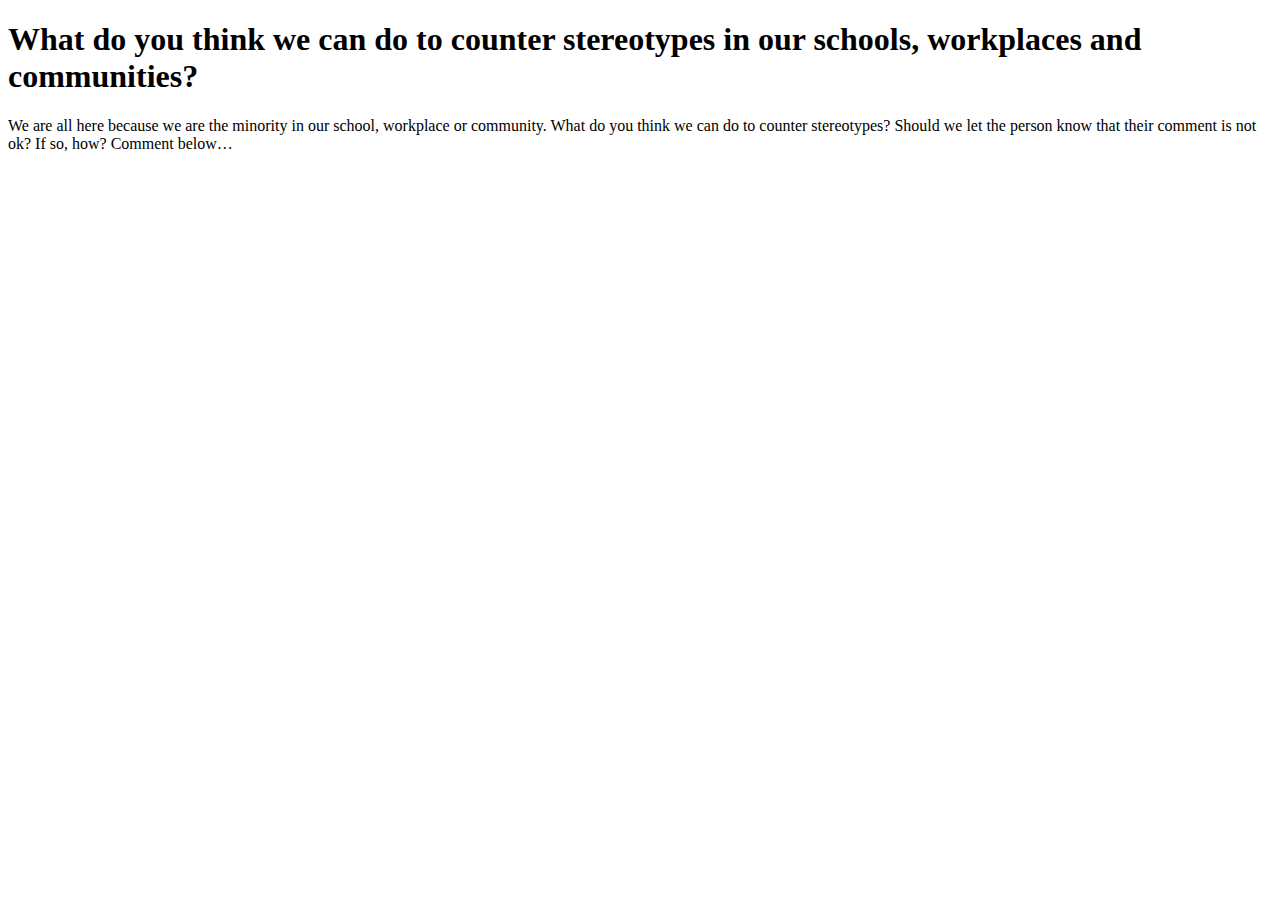
<file: stories/latinosinworkplace.html>
<!DOCTYPE html>
<html>
<head>
	<meta charset="UTF-8">
	<title>MECA | Index</title>
	<link rel="stylesheet" type="text/css" href="styles.css">
	
	
	<!-- ICON FOR BROWSER TAG -->
	<link rel="apple-touch-icon" sizes="57x57" href="browser_icon/apple-icon-57x57.png">
	<link rel="apple-touch-icon" sizes="60x60" href="browser_icon/apple-icon-60x60.png">
	<link rel="apple-touch-icon" sizes="72x72" href="browser_icon/apple-icon-72x72.png">
	<link rel="apple-touch-icon" sizes="76x76" href="browser_icon/apple-icon-76x76.png">
	<link rel="apple-touch-icon" sizes="114x114" href="browser_icon/apple-icon-114x114.png">
	<link rel="apple-touch-icon" sizes="120x120" href="browser_icon/apple-icon-120x120.png">
	<link rel="apple-touch-icon" sizes="144x144" href="browser_icon/apple-icon-144x144.png">
	<link rel="apple-touch-icon" sizes="152x152" href="browser_icon/apple-icon-152x152.png">
	<link rel="apple-touch-icon" sizes="180x180" href="browser_icon/apple-icon-180x180.png">
	<link rel="icon" type="image/png" sizes="192x192"  href=" browser_icon/android-icon-192x192.png">
	<link rel="icon" type="image/png" sizes="32x32" href="browser_icon/favicon-32x32.png">
	<link rel="icon" type="image/png" sizes="96x96" href="browser_icon/favicon-96x96.png">
	<link rel="icon" type="image/png" sizes="16x16" href="browser_icon/favicon-32x32.png">
	<link rel="icon" type="image/png" sizes="16x16" href="browser_icon/favicon-16x16.png">
	<link rel="manifest" href="/manifest.json">
	<meta name="msapplication-TileColor" content="#ffffff">
	<meta name="msapplication-TileImage" content="browser_icon/ms-icon-144x144.png">
	<meta name="theme-color" content="#ffffff">
	
	
</head>
<body>
	<div class="storyPageContent">
		<h1>What do you think we can do to counter stereotypes in our schools, workplaces and communities?</h1>
		<p>We are all here because we are the minority in our school, workplace or community. What do you think 
		we can do to counter stereotypes? Should we let the person know that their comment is not ok? If so, how? Comment below…</p> 
		
		<iframe width="560" height="315" src="https://www.youtube.com/embed/XnFUDx3wC-Y" frameborder="0" allowfullscreen></iframe>
		
	
		<!---------------------------------------------------- Disqus - for comments DIV  ----------------------------------------->
		<div id="disqus_thread"></div>
	</div> 
	
	    
   <!---------------------------------------------------- Disqus - for comments SCRIPTS ----------------------------------------->
	<script>
	    /**
	     *  RECOMMENDED CONFIGURATION VARIABLES: EDIT AND UNCOMMENT THE SECTION BELOW TO INSERT DYNAMIC VALUES FROM YOUR PLATFORM OR CMS.
	     *  LEARN WHY DEFINING THESE VARIABLES IS IMPORTANT: https://disqus.com/admin/universalcode/#configuration-variables
	     */
	    /*
	    var disqus_config = function () {
	        this.page.url = PAGE_URL;  // Replace PAGE_URL with your page's canonical URL variable
	        this.page.identifier = PAGE_IDENTIFIER; // Replace PAGE_IDENTIFIER with your page's unique identifier variable
	    };
	    */
	    (function() {  // DON'T EDIT BELOW THIS LINE
	        var d = document, s = d.createElement('script');
	        
	        s.src = '//ourmeca.disqus.com/embed.js';
	        
	        s.setAttribute('data-timestamp', +new Date());
	        (d.head || d.body).appendChild(s);
	    })();
	</script>
	<noscript>Please enable JavaScript to view the <a href="https://disqus.com/?ref_noscript" rel="nofollow">comments powered by Disqus.</a></noscript>
	
	<script id="dsq-count-scr" src="//ourmeca.disqus.com/count.js" async></script>
			

	
</body>
</html>
</file>
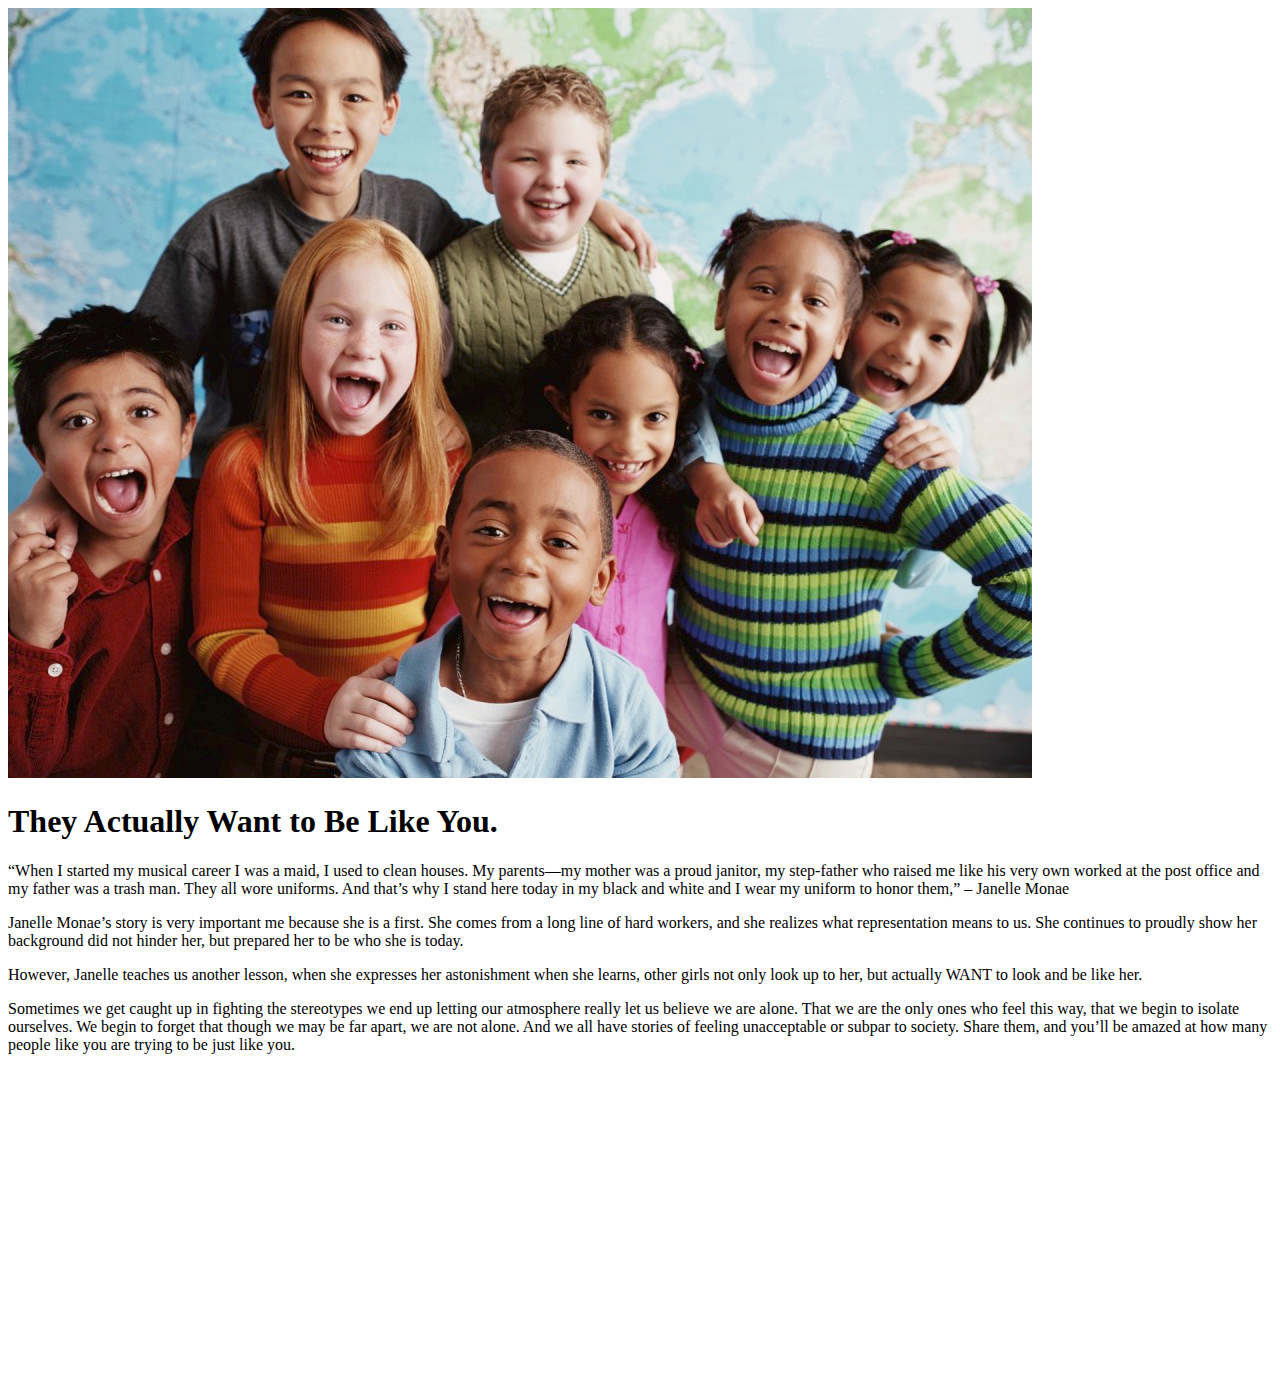
<file: stories/rolemodel.html>
<!DOCTYPE html>
<html>
<head>
	<meta charset="UTF-8">
	<title>MECA | Index</title>
	<link rel="stylesheet" type="text/css" href="styles.css">
	
	
	<!-- ICON FOR BROWSER TAG -->
	<link rel="apple-touch-icon" sizes="57x57" href="browser_icon/apple-icon-57x57.png">
	<link rel="apple-touch-icon" sizes="60x60" href="browser_icon/apple-icon-60x60.png">
	<link rel="apple-touch-icon" sizes="72x72" href="browser_icon/apple-icon-72x72.png">
	<link rel="apple-touch-icon" sizes="76x76" href="browser_icon/apple-icon-76x76.png">
	<link rel="apple-touch-icon" sizes="114x114" href="browser_icon/apple-icon-114x114.png">
	<link rel="apple-touch-icon" sizes="120x120" href="browser_icon/apple-icon-120x120.png">
	<link rel="apple-touch-icon" sizes="144x144" href="browser_icon/apple-icon-144x144.png">
	<link rel="apple-touch-icon" sizes="152x152" href="browser_icon/apple-icon-152x152.png">
	<link rel="apple-touch-icon" sizes="180x180" href="browser_icon/apple-icon-180x180.png">
	<link rel="icon" type="image/png" sizes="192x192"  href=" browser_icon/android-icon-192x192.png">
	<link rel="icon" type="image/png" sizes="32x32" href="browser_icon/favicon-32x32.png">
	<link rel="icon" type="image/png" sizes="96x96" href="browser_icon/favicon-96x96.png">
	<link rel="icon" type="image/png" sizes="16x16" href="browser_icon/favicon-32x32.png">
	<link rel="icon" type="image/png" sizes="16x16" href="browser_icon/favicon-16x16.png">
	<link rel="manifest" href="/manifest.json">
	<meta name="msapplication-TileColor" content="#ffffff">
	<meta name="msapplication-TileImage" content="browser_icon/ms-icon-144x144.png">
	<meta name="theme-color" content="#ffffff">
	
	
</head>
<body>
	<div class="storyPageContent">
		<img src="story_page_pics/kids.png" alt="Picture of Gabby Douglas">
		<h1>They Actually Want to Be Like You.</h1>
		<p>“When I started my musical career I was a maid, I used to clean houses. My parents—my mother was a 
		proud janitor, my step-father who raised me like his very own worked at the post office and my father 
		was a trash man. They all wore uniforms. And that’s why I stand here today in my black and white and 
		I wear my uniform to honor them,” – Janelle Monae</p>

		<p>Janelle Monae’s story is very important me because she is a first. She comes from a long line of hard 
		workers, and she realizes what representation means to us. She continues to proudly show her background 
		did not hinder her, but prepared her to be who she is today.</p>

		<p>However, Janelle teaches us another lesson, when she expresses her astonishment when she learns, other 
		girls not only look up to her, but actually WANT to look and be like her.</p>

		<p>Sometimes we get caught up in fighting the stereotypes we end up letting our atmosphere really let us 
		believe we are alone. That we are the only ones who feel this way, that we begin to isolate ourselves. 
		We begin to forget that though we may be far apart, we are not alone. And we all have stories of feeling 
		unacceptable or subpar to society. Share them, and you’ll be amazed at how many people like you are 
		trying to be just like you.</p>
		
		<iframe width="560" height="315" src="https://www.youtube.com/embed/18p2Yo8VLHo" frameborder="0" allowfullscreen></iframe>
	
		<!---------------------------------------------------- Disqus - for comments DIV  ----------------------------------------->
		<div id="disqus_thread"></div>
	</div>
	
	    
   <!---------------------------------------------------- Disqus - for comments SCRIPTS ----------------------------------------->
	<script>
	    /**
	     *  RECOMMENDED CONFIGURATION VARIABLES: EDIT AND UNCOMMENT THE SECTION BELOW TO INSERT DYNAMIC VALUES FROM YOUR PLATFORM OR CMS.
	     *  LEARN WHY DEFINING THESE VARIABLES IS IMPORTANT: https://disqus.com/admin/universalcode/#configuration-variables
	     */
	    /*
	    var disqus_config = function () {
	        this.page.url = PAGE_URL;  // Replace PAGE_URL with your page's canonical URL variable
	        this.page.identifier = PAGE_IDENTIFIER; // Replace PAGE_IDENTIFIER with your page's unique identifier variable
	    };
	    */
	    (function() {  // DON'T EDIT BELOW THIS LINE
	        var d = document, s = d.createElement('script');
	        
	        s.src = '//ourmeca.disqus.com/embed.js';
	        
	        s.setAttribute('data-timestamp', +new Date());
	        (d.head || d.body).appendChild(s);
	    })();
	</script>
	<noscript>Please enable JavaScript to view the <a href="https://disqus.com/?ref_noscript" rel="nofollow">comments powered by Disqus.</a></noscript>
	
	<script id="dsq-count-scr" src="//ourmeca.disqus.com/count.js" async></script>
			

	
</body>
</html>
</file>
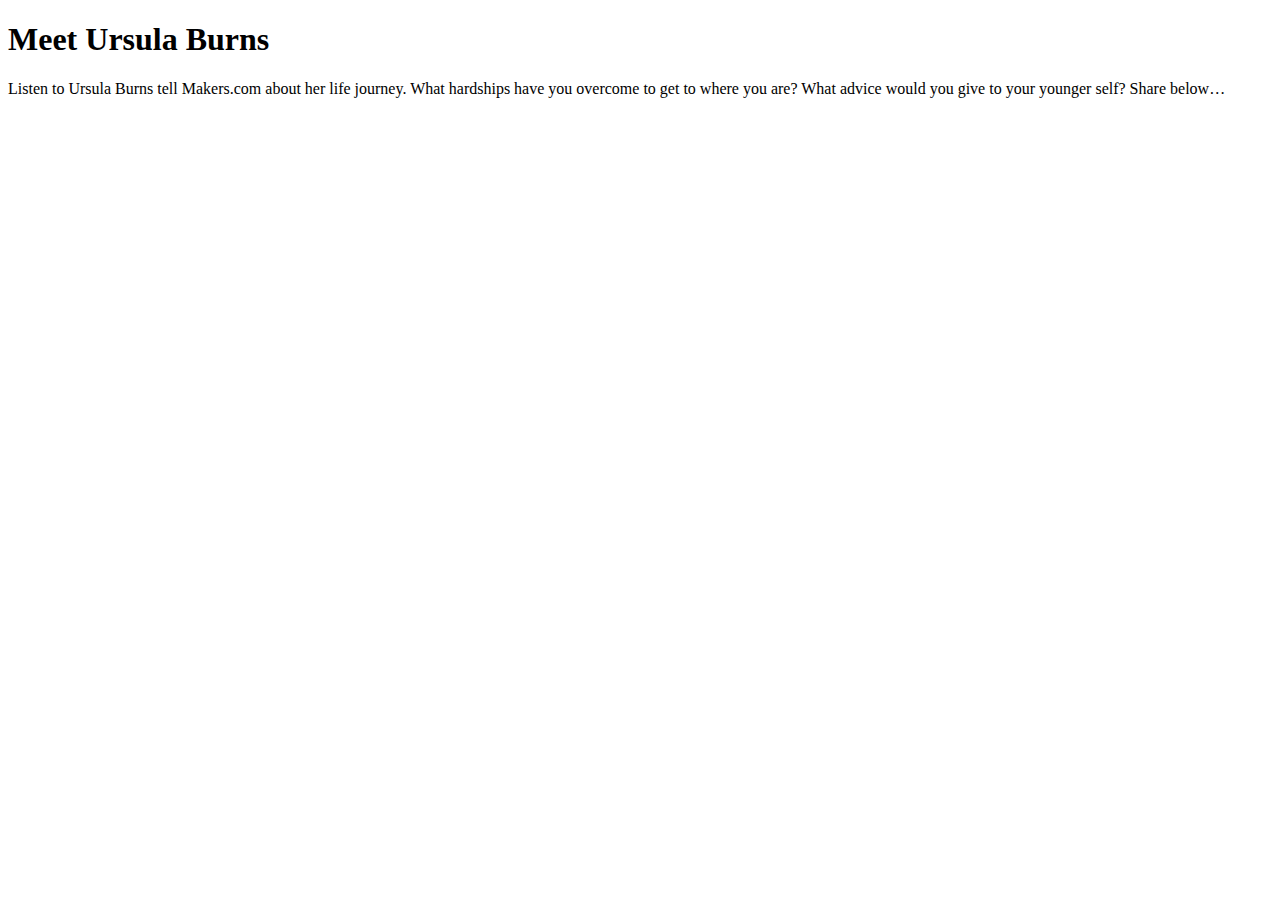
<file: stories/ursula.html>
<!DOCTYPE html>
<html>
<head>
	<meta charset="UTF-8">
	<title>MECA | Index</title>
	<link rel="stylesheet" type="text/css" href="styles.css">
	
	
	<!-- ICON FOR BROWSER TAG -->
	<link rel="apple-touch-icon" sizes="57x57" href="browser_icon/apple-icon-57x57.png">
	<link rel="apple-touch-icon" sizes="60x60" href="browser_icon/apple-icon-60x60.png">
	<link rel="apple-touch-icon" sizes="72x72" href="browser_icon/apple-icon-72x72.png">
	<link rel="apple-touch-icon" sizes="76x76" href="browser_icon/apple-icon-76x76.png">
	<link rel="apple-touch-icon" sizes="114x114" href="browser_icon/apple-icon-114x114.png">
	<link rel="apple-touch-icon" sizes="120x120" href="browser_icon/apple-icon-120x120.png">
	<link rel="apple-touch-icon" sizes="144x144" href="browser_icon/apple-icon-144x144.png">
	<link rel="apple-touch-icon" sizes="152x152" href="browser_icon/apple-icon-152x152.png">
	<link rel="apple-touch-icon" sizes="180x180" href="browser_icon/apple-icon-180x180.png">
	<link rel="icon" type="image/png" sizes="192x192"  href=" browser_icon/android-icon-192x192.png">
	<link rel="icon" type="image/png" sizes="32x32" href="browser_icon/favicon-32x32.png">
	<link rel="icon" type="image/png" sizes="96x96" href="browser_icon/favicon-96x96.png">
	<link rel="icon" type="image/png" sizes="16x16" href="browser_icon/favicon-32x32.png">
	<link rel="icon" type="image/png" sizes="16x16" href="browser_icon/favicon-16x16.png">
	<link rel="manifest" href="/manifest.json">
	<meta name="msapplication-TileColor" content="#ffffff">
	<meta name="msapplication-TileImage" content="browser_icon/ms-icon-144x144.png">
	<meta name="theme-color" content="#ffffff">
	
	
</head>
<body>
	<div class="storyPageContent">
		<h1>Meet Ursula Burns</h1>
		<p>Listen to Ursula Burns tell Makers.com about her life journey.
		 What hardships have you overcome to get to where you are? What 
		 advice would you give to your younger self? Share below…</p>
		<iframe width="560" height="315" src="https://www.youtube.com/embed/5seyholfVGQ" frameborder="0" allowfullscreen></iframe>
		<iframe width="560" height="315" src="https://www.youtube.com/embed/LHHBtB2B5X4" frameborder="0" allowfullscreen></iframe>
		<iframe width="560" height="315" src="https://www.youtube.com/embed/WOIoSjAQ2t0" frameborder="0" allowfullscreen></iframe>
		<!---------------------------------------------------- Disqus - for comments DIV  ----------------------------------------->
		<div id="disqus_thread"></div>
	</div>
	
	    
   <!---------------------------------------------------- Disqus - for comments SCRIPTS ----------------------------------------->
	<script>
	    /**
	     *  RECOMMENDED CONFIGURATION VARIABLES: EDIT AND UNCOMMENT THE SECTION BELOW TO INSERT DYNAMIC VALUES FROM YOUR PLATFORM OR CMS.
	     *  LEARN WHY DEFINING THESE VARIABLES IS IMPORTANT: https://disqus.com/admin/universalcode/#configuration-variables
	     */
	    /*
	    var disqus_config = function () {
	        this.page.url = PAGE_URL;  // Replace PAGE_URL with your page's canonical URL variable
	        this.page.identifier = PAGE_IDENTIFIER; // Replace PAGE_IDENTIFIER with your page's unique identifier variable
	    };
	    */
	    (function() {  // DON'T EDIT BELOW THIS LINE
	        var d = document, s = d.createElement('script');
	        
	        s.src = '//ourmeca.disqus.com/embed.js';
	        
	        s.setAttribute('data-timestamp', +new Date());
	        (d.head || d.body).appendChild(s);
	    })();
	</script>
	<noscript>Please enable JavaScript to view the <a href="https://disqus.com/?ref_noscript" rel="nofollow">comments powered by Disqus.</a></noscript>
	
	<script id="dsq-count-scr" src="//ourmeca.disqus.com/count.js" async></script>
			

	
</body>
</html>
</file>
<file: css_and_ai/styles.css>
@CHARSET "ISO-8859-1";
/******************MOBILE FIRST******************/




/******************TEMPLATE******************/
/******************NAVIGATION******************/
body{
	width: 95%;
}
.nav{
	position:fixed;
	width:95%;
	bottom: 88%;
	border-top: 20px solid white;
  	background-color: white;
  	margin-left:2%;
  	z-index: 100;
}
.nav img{
	
	float:left;
	width: 19%;
}
.nav ul {
	width: 80%;
    list-style-type: none;
    padding: 0;
    float: right;
    margin-top: 10px;
    border-right: solid red;
    border-top: solid red;
    border-bottom: solid red;
}
.nav li {
    margin-left:60px;
    display: inline;
}
.nav a{
	margin-left: 15%;
}
.nav a:link {
    text-decoration: none;
    color: black;
}

.nav a:visited{
	color: black;
}

/****************** INDEX AKA STORIES ******************/
.storiesContent{
	margin-top: 200px;
	display: flex;
	margin-left: 3%;
}

.firstRow, .secondRow, .thirdRow{
	width:90%;
}


.storiesContent img{
	border-radius: 40px 1px 40px;
	width: 100%;
}

figcaption{
}

.mainPicture {
	height: 500px;
}
.smallerPicsNextToLarge{
	height: 225px;
	float:left;
}
/****************** INDEX AKA STORIES | Colorbox for how  ******************/

.storyPageContent{
	width:90%;
	margin-left: auto;
	margin-right: auto;
	
}

/* .storyPageContent h1{
 	width:60%;
	margin-left: auto;
	margin-right: auto; 
	margin-bottom: 50px;
} */

.storyPageContent img{
	float:left;
	width: 50%;
	border-radius: 40px 1px 40px;
	margin-right: 5%;
} 

.storyPageContent iframe{
	width:98%;
	height: 450px;
	margin-left: auto;
	margin-right: auto;
}
/* .backToStories{
	float:left;
	color:red;
	text-decoration:none;
} */
/****************** ABOUT & Meet The Creators ******************/

.meetTheCreators img{
	width:100%;
}

.meetTheCreators h4{
	margin-top: 155px;
	margin-left:43%;
}

.Jadel {
	width:47%;
	float: right;
	margin-left: 30px;
}
.Valenta {
	width: 47%;
	float: left;
}
/******************ABOUT / SUBMISSIONS******************/
.submissionBoard form, .aboutContent {
	margin-top: 245px;
	margin-left:5%;
}
.wrapAbout img{
	width: 47%;
	float: right;
	margin-right:1px;
}

.wrapAbout p{
	width:47%;
}
.submissionBoard input {
	float:right;
	width: 55%;
}
.submissionBoard img {
	width: 37%;
	float: right;
	margin-right:1px;
}
.submissionBoard textarea{
	margin-left:5.5%;
	width: 55%;
	height: 260px;
}


/****************** INDEX-NO-LONGER_USED ******************/

.indexContent{
	position:fixed;
	left: 50%;
	bottom: 1%;
}

.signInContent{
	position:fixed;
	left: 40%;
}
.with{
	color:gray;
}

.borderForExploreMECA{
	border: 1px solid red;
}

/**************************RESPONSIVE DESIGN****************************/
@media (min-width: 500px) and (max-width: 1363px) {
}
</file>
<file: css_and_ai/colorbox.css>
/*
    Colorbox Core Style:
    The following CSS is consistent between example themes and should not be altered.
*/
#colorbox, #cboxOverlay, #cboxWrapper{position:absolute; top:0; left:0; z-index:9999; overflow:hidden; -webkit-transform: translate3d(0,0,0);}
#cboxWrapper {max-width:none;}
#cboxOverlay{position:fixed; width:100%; height:100%;}
#cboxMiddleLeft, #cboxBottomLeft{clear:left;}
#cboxContent{position:relative;}
#cboxLoadedContent{overflow:auto; -webkit-overflow-scrolling: touch;}
#cboxTitle{margin:0;}
#cboxLoadingOverlay, #cboxLoadingGraphic{position:absolute; top:0; left:0; width:100%; height:100%;}
#cboxPrevious, #cboxNext, #cboxClose, #cboxSlideshow{cursor:pointer;}
.cboxPhoto{float:left; margin:auto; border:0; display:block; max-width:none; -ms-interpolation-mode:bicubic;}
.cboxIframe{width:100%; height:100%; display:block; border:0; padding:0; margin:0;}
#colorbox, #cboxContent, #cboxLoadedContent{box-sizing:content-box; -moz-box-sizing:content-box; -webkit-box-sizing:content-box;}

/* 
    User Style:
    Change the following styles to modify the appearance of Colorbox.  They are
    ordered & tabbed in a way that represents the nesting of the generated HTML.
*/
#cboxOverlay{background:#fff; opacity: 0.9; filter: alpha(opacity = 90);}
#colorbox{outline:0;}
    #cboxTopLeft{width:25px; height:25px; background:url(colorbox_images/border1.png) no-repeat 0 0;}
    #cboxTopCenter{height:25px; background:url(colorbox_images/border1.png) repeat-x 0 -50px;}
    #cboxTopRight{width:25px; height:25px; background:url(colorbox_images/border1.png) no-repeat -25px 0;}
    #cboxBottomLeft{width:25px; height:25px; background:url(colorbox_images/border1.png) no-repeat 0 -25px;}
    #cboxBottomCenter{height:25px; background:url(colorbox_images/border1.png) repeat-x 0 -75px;}
    #cboxBottomRight{width:25px; height:25px; background:url(colorbox_images/border1.png) no-repeat -25px -25px;}
    #cboxMiddleLeft{width:25px; background:url(colorbox_images/border2.png) repeat-y 0 0;}
    #cboxMiddleRight{width:25px; background:url(colorbox_images/border2.png) repeat-y -25px 0;}
    #cboxContent{background:#fff; overflow:hidden;}
        .cboxIframe{background:#fff;}
        #cboxError{padding:50px; border:1px solid #ccc;}
        #cboxLoadedContent{margin-bottom:20px;}
        #cboxTitle{position:absolute; bottom:0px; left:0; text-align:center; width:100%; color:#999;}
        #cboxCurrent{position:absolute; bottom:0px; left:100px; color:#999;}
        #cboxLoadingOverlay{background:#fff url(colorbox_images/loading.gif) no-repeat 5px 5px;}

        /* these elements are buttons, and may need to have additional styles reset to avoid unwanted base styles */
        #cboxPrevious, #cboxNext, #cboxSlideshow, #cboxClose {border:0; padding:0; margin:0; overflow:visible; width:auto; background:none; }
        
        /* avoid outlines on :active (mouseclick), but preserve outlines on :focus (tabbed navigating) */
        #cboxPrevious:active, #cboxNext:active, #cboxSlideshow:active, #cboxClose:active {outline:0;}

        #cboxSlideshow{position:absolute; bottom:0px; right:42px; color:#444;}
        #cboxPrevious{position:absolute; bottom:0px; left:0; color:#444;}
        #cboxNext{position:absolute; bottom:0px; left:63px; color:#444;}
        #cboxClose{position:absolute; bottom:0; right:0; display:block; color:#444;}

/*
  The following fixes a problem where IE7 and IE8 replace a PNG's alpha transparency with a black fill
  when an alpha filter (opacity change) is set on the element or ancestor element.  This style is not applied to or needed in IE9.
  See: http://jacklmoore.com/notes/ie-transparency-problems/
*/
.cboxIE #cboxTopLeft,
.cboxIE #cboxTopCenter,
.cboxIE #cboxTopRight,
.cboxIE #cboxBottomLeft,
.cboxIE #cboxBottomCenter,
.cboxIE #cboxBottomRight,
.cboxIE #cboxMiddleLeft,
.cboxIE #cboxMiddleRight {
    filter: progid:DXImageTransform.Microsoft.gradient(startColorstr=#00FFFFFF,endColorstr=#00FFFFFF);
}
</file>
<file: stories/styles.css>
@CHARSET "ISO-8859-1";
/******************MOBILE FIRST******************/
/************************RESPONSIVE DESIGN******************************/

@media (max-width: 1024px) {

	/********Hamburger **********/
	.menu-btn div {
		position: absolute;
		left: 100%;
		top: 64%;
		padding-right: 8px;
		margin-top: -0.50em;
		line-height: 1.2;
		font-size: 18px;
		font-weight: 200;
		vertical-align: middle;
		z-index: 99;
	}
	
	.menu-btn span {
		display: block;
		width: 19px;
		height: 3px;
		margin: 4px 0;
		background: rgb(0,0,0);
		z-index: 99;
	}
	
	.nav{
		display: none;
	}
	
	.expand {
		display: block !important; 
	}



/******************TEMPLATE******************/
/******************NAVIGATION******************/
body{
	width: 95%;
}
.nav{
	position:fixed;
	width:95%;
	bottom: 88%;
	border-top: 20px solid white;
  	background-color: white;
  	margin-left:2%;
  	z-index: 100;
}
.nav img{
	
	float:left;
	width: 19%;
}
.nav ul {
	width: 80%;
    list-style-type: none;
    padding: 0;
    float: right;
    margin-top: 10px;
    border-right: solid red;
    border-top: solid red;
    border-bottom: solid red;
}
.nav li {
    margin-left:60px;
    display: inline;
}
.nav a{
	margin-left: 15%;
}
.nav a:link {
    text-decoration: none;
    color: black;
}

.nav a:visited{
	color: black;
}

/****************** INDEX AKA STORIES ******************/
.storiesContent{
	margin-top: 200px;
	display: flex;
	margin-left: 3%;
}

.firstRow, .secondRow, .thirdRow{
	width:90%;
}


.storiesContent img{
	border-radius: 40px 1px 40px;
	width: 100%;
}

figcaption{
}

.mainPicture {
	height: 500px;
}
.smallerPicsNextToLarge{
	height: 225px;
	float:left;
}
/****************** INDEX AKA STORIES | Colorbox for how  ******************/

.storyPageContent{
	width:90%;
	margin-left: auto;
	margin-right: auto;
}

/* .storyPageContent h1{
 	width:60%;
	margin-left: auto;
	margin-right: auto; 
	margin-bottom: 50px;
} */


.storyPageContent img{
	float:left;
	width: 50%;
	border-radius: 40px 1px 40px;
	margin-right: 5%;
}

/* .backToStories{
	float:left;
	color:red;
	text-decoration:none;
} */
/****************** ABOUT & Meet The Creators ******************/

.meetTheCreators img{
	width:100%;
}

.meetTheCreators h4{
	margin-top: 155px;
	margin-left:43%;
}

.Jadel {
	width:47%;
	float: right;
	margin-left: 30px;
}
.Valenta {
	width: 47%;
	float: left;
}
/******************ABOUT / SUBMISSIONS******************/
.submissionBoard form, .aboutContent {
	margin-top: 245px;
	margin-left:5%;
}
.wrapAbout img{
	width: 47%;
	float: right;
	margin-right:1px;
}

.wrapAbout p{
	width:47%;
}
.submissionBoard input {
	float:right;
	width: 55%;
}
.submissionBoard img {
	width: 37%;
	float: right;
	margin-right:1px;
}
.submissionBoard textarea{
	margin-left:5.5%;
	width: 55%;
	height: 260px;
}


/****************** INDEX-NO-LONGER_USED ******************/

.indexContent{
	position:fixed;
	left: 50%;
	bottom: 1%;
}

.signInContent{
	position:fixed;
	left: 40%;
}
.with{
	color:gray;
}

.borderForExploreMECA{
	border: 1px solid red;
}


	
}
</file>
